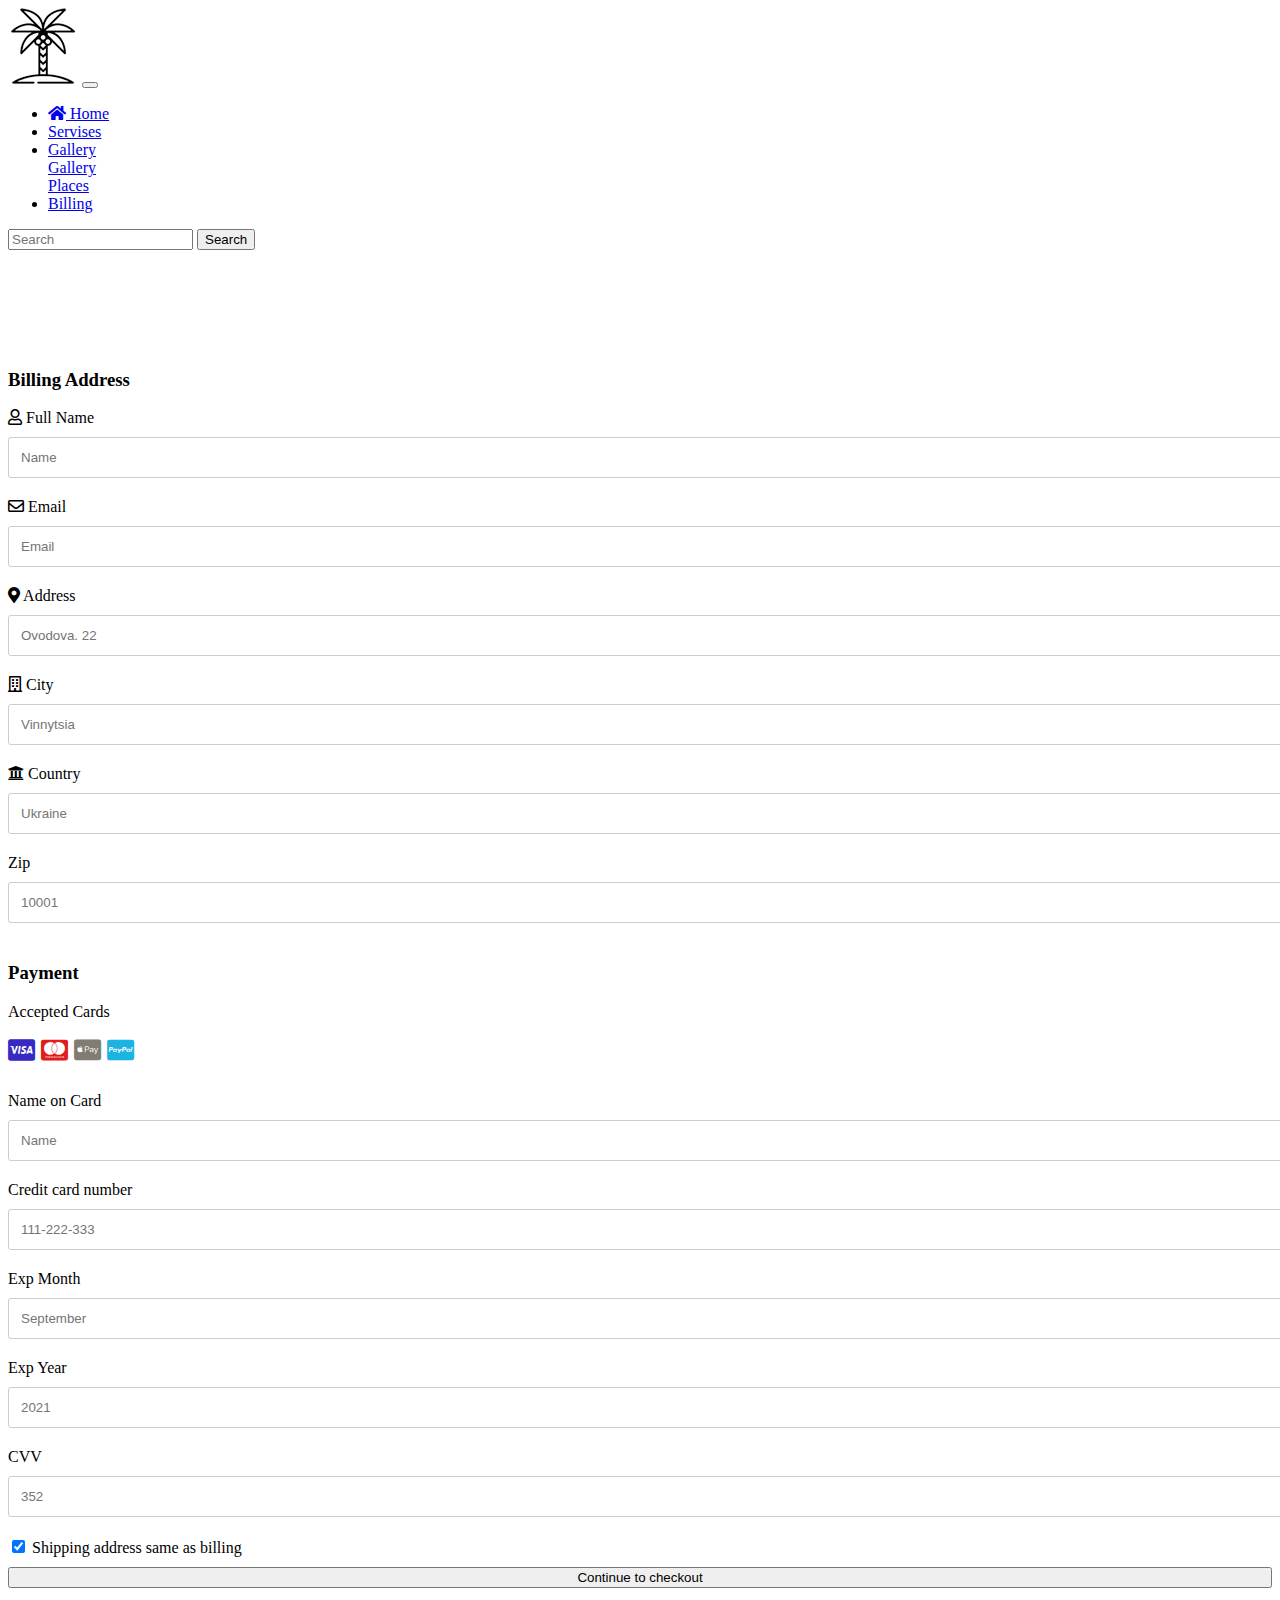
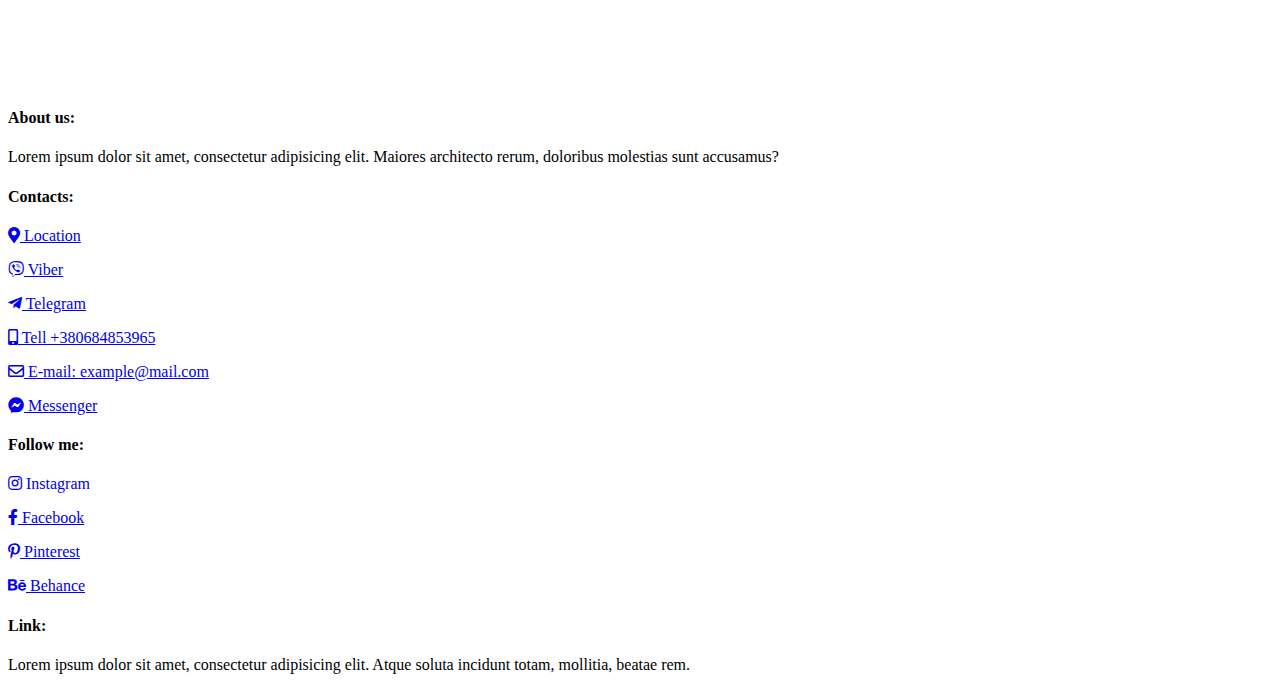
<file: billing.html>
<!DOCTYPE html>
<html lang="en">
<head>
    <meta charset="UTF-8">
    <title>02Bootstrap</title>
    <meta name="viewport" content="width=device-width, user-scalable=no, initial-scale=1.0, maximum-scale=1.0, minimum-scale=1.0">
    <link rel="shortcut icon" type="image/x-icon" href="img/travel_ico.ico">
    <link rel="stylesheet" href="css/style.css">
    <meta name="description" content="Travel - сервис для бронирования туров онлайн с круглосуточной службой поддержки">
    <meta name="keywords" content="travel,world,">
    <link rel="stylesheet" href="https://cdn.jsdelivr.net/npm/bootstrap@4.6.0/dist/css/bootstrap.min.css" integrity="sha384-B0vP5xmATw1+K9KRQjQERJvTumQW0nPEzvF6L/Z6nronJ3oUOFUFpCjEUQouq2+l" crossorigin="anonymous">
    <link rel="stylesheet" href="https://cdnjs.cloudflare.com/ajax/libs/font-awesome/5.15.2/css/all.min.css">
</head>
<body>
<!--nav-->
<nav class="navbar navbar-expand-lg navbar-dark bg-info">
  <a class="navbar-brand" href="#"><img src="img/logo-small.png" alt=""></a>
  <button class="navbar-toggler" type="button" data-toggle="collapse" data-target="#navbarSupportedContent" aria-controls="navbarSupportedContent" aria-expanded="false" aria-label="Переключатель навигации">
    <span class="navbar-toggler-icon"></span>
  </button>

  <div class="collapse navbar-collapse" id="navbarSupportedContent">
    <ul class="navbar-nav mr-auto">
      <li class="nav-item active">
        <a class="nav-link" href="index.html"><i class="fas fa-home"></i> Home<span class="sr-only">(текущая)</span></a>
      </li>
      <li class="nav-item">
        <a class="nav-link" href="servises.html">Servises</a>
      </li>
      <li class="nav-item dropdown">
        <a class="nav-link dropdown-toggle" href="#" id="navbarDropdown" role="button" data-toggle="dropdown" aria-haspopup="true" aria-expanded="false">
          Gallery
        </a>
        <div class="dropdown-menu" aria-labelledby="navbarDropdown">
          <a class="dropdown-item" href="gallery.html">Gallery</a>
                    <div class="dropdown-divider"></div>
          <a class="dropdown-item" href="places.html">Places</a>
        </div>
      </li>
      <li class="nav-item">
        <a class="nav-link" href="billing.html">Billing </a>
      </li>
    </ul>
    <form class="form-inline my-2 my-lg-0">
      <input class="form-control mr-sm-2" type="search" placeholder="Search" aria-label="Search">
      <button class="btn btn-light my-2 my-sm-0" type="submit">Search</button>
    </form>
  </div>
</nav>

<!--  section.billing-->
<section class="billing" id="billing">
    <div class="container">
        <form action="#">
            <div class="row">
                <div class="col-xl-6 col-lg-6 col-md-6 col-sm-12">
                   <h3>Billing Address</h3>
                    <label for="fname"><i class="far fa-user"></i> Full Name</label>
                    <input type="text" name="fname" id="fname" placeholder="Name">
                    
                    <label for="email"><i class="far fa-envelope"></i> Email</label>
                    <input type="text" name="email" id="email" placeholder="Email">
                    
                    <label for="adr"><i class="fas fa-map-marker-alt"></i> Address</label>
                    <input type="text" id="adr" name="address" placeholder="Ovodova. 22">
                    
                    <label for="city"><i class="far fa-building"></i> City</label>
                    <input type="text" id="city" name="city" placeholder="Vinnytsia">
                    <div class="row">
                        <div class="col-xl-6 col-lg-6 col-md-6 col-sm-12">
                            <label for="country"><i class="fas fa-university"></i> Country</label>
                            <input type="text" id="country" name="country" placeholder="Ukraine">
                        </div>
                        <div class="col-xl-6 col-lg-6 col-md-6 col-sm-12">
                           <label for="zip">Zip</label>
                            <input type="text" id="zip" name="zip" placeholder="10001"> 
                        </div>
                    </div>

                </div>
                <div class="col-xl-6 col-lg-6 col-md-6 col-sm-12">
                    <h3>Payment</h3>
                    <label for="fname">Accepted Cards</label>
                    <div class="payment-container">
                        <i class="fab fa-cc-visa" style="color: #362ac3"></i>
                        <i class="fab fa-cc-mastercard" style="color: #e21b1b"></i>
                        <i class="fab fa-cc-apple-pay" style="color: #807c71"></i>
                        <i class="fab fa-cc-paypal" style="color: #1bb4e2"></i>
                    </div>
                    <label for="cname">Name on Card</label>
                    <input type="text" id="cname" name="cardname" placeholder="Name">
                    
                    <label for="ccnum">Credit card number</label>
                    <input type="text" id="ccnum" name="cardnumber" placeholder="111-222-333">
                    
                    <label for="expmonth">Exp Month</label>
                    <input type="text" id="expmonth" name="expmonth" placeholder="September">
                   
                    <div class="row">
                        <div class="col-xl-6 col-lg-6 col-md-6 col-sm-12">
                            <label for="expyear">Exp Year</label>
                            <input type="text" id="expyear" name="expyear" placeholder="2021">  
                        </div>
                        <div class="col-xl-6 col-lg-6 col-md-6 col-sm-12">
                            <label for="cvv">CVV</label>
                            <input type="text" id="cvv" name="cvv" placeholder="352">
                        </div>
                    </div>
                </div>
            </div>
            <label>
                <input type="checkbox" checked="checked" name="sameadr"> Shipping address same as billing
            </label>
            <button type="button" class="btn btn-info">Continue to checkout</button>
        </form>
    </div>
</section>


<!--  footer-->
   <footer class="bg-dark text-light pt-5 pb-5">
    <div class="container">
        <div class="row">
            <div class="col-xl-3 col-lg-3 col-md-6 col-sm-12">
              <h4>About us:</h4>
              <p>Lorem ipsum dolor sit amet, consectetur adipisicing elit. Maiores architecto rerum, doloribus molestias sunt accusamus?</p>  
            </div>
            <div class="col-xl-3 col-lg-3 col-md-6 col-sm-12">
               <h4>Contacts:</h4>
               <p><a href="https://g.page/new-it-school?share" target="_blank"><i class="fas fa-map-marker-alt"></i> Location</a></p>
               <p><a href="viber://chat?number=%2B380684853965"><i class="fab fa-viber"></i> Viber</a></p>
               <p><a href="tg://resolve?domain=NewITSchool"><i class="fab fa-telegram-plane"></i> Telegram</a></p>
               <p><a href="tel:+380684853965"><i class="fas fa-mobile-alt"></i> Tell +380684853965</a></p>
               <p><a href="mailto:mail@example.com"><i class="far fa-envelope"></i> E-mail: example@mail.com</a></p>
               <p><a href="https://www.messenger.com/t/jack.malbon.3" target="_blank"><i class="fab fa-facebook-messenger"></i> Messenger</a></p> 
            </div>
            <div class="col-xl-3 col-lg-3 col-md-6 col-sm-12">
                <h4>Follow me:</h4>
                <p><a href="https://www.instagram.com/new.it.school/" target="_blank"><i class="fab fa-instagram"> Instagram</i></a></p>
                <p><a href="https://www.facebook.com/new.it.school/" target="_blank"><i class="fab fa-facebook-f"></i> Facebook</a></p>
                <p><a href="#" target="_blank"><i class="fab fa-pinterest-p"></i> Pinterest</a></p>
                <p><a href="https://www.behance.net/vadim-vits" target="_blank">  <i class="fab fa-behance"></i> Behance</a></p>
                
                </div>
            <div class="col-xl-3 col-lg-3 col-md-6 col-sm-12">
               <h4>Link:</h4>
               <p>Lorem ipsum dolor sit amet, consectetur adipisicing elit. Atque soluta incidunt totam, mollitia, beatae rem.</p> 
            </div>    
            </div>
        </div>
</footer> 
    
<!--script    -->
<script src="https://code.jquery.com/jquery-3.5.1.slim.min.js" integrity="sha384-DfXdz2htPH0lsSSs5nCTpuj/zy4C+OGpamoFVy38MVBnE+IbbVYUew+OrCXaRkfj" crossorigin="anonymous"></script>
<script src="https://cdn.jsdelivr.net/npm/popper.js@1.16.1/dist/umd/popper.min.js" integrity="sha384-9/reFTGAW83EW2RDu2S0VKaIzap3H66lZH81PoYlFhbGU+6BZp6G7niu735Sk7lN" crossorigin="anonymous"></script>
<script src="https://cdn.jsdelivr.net/npm/bootstrap@4.6.0/dist/js/bootstrap.min.js" integrity="sha384-+YQ4JLhjyBLPDQt//I+STsc9iw4uQqACwlvpslubQzn4u2UU2UFM80nGisd026JF" crossorigin="anonymous"></script>
</body>
</html>
</file>
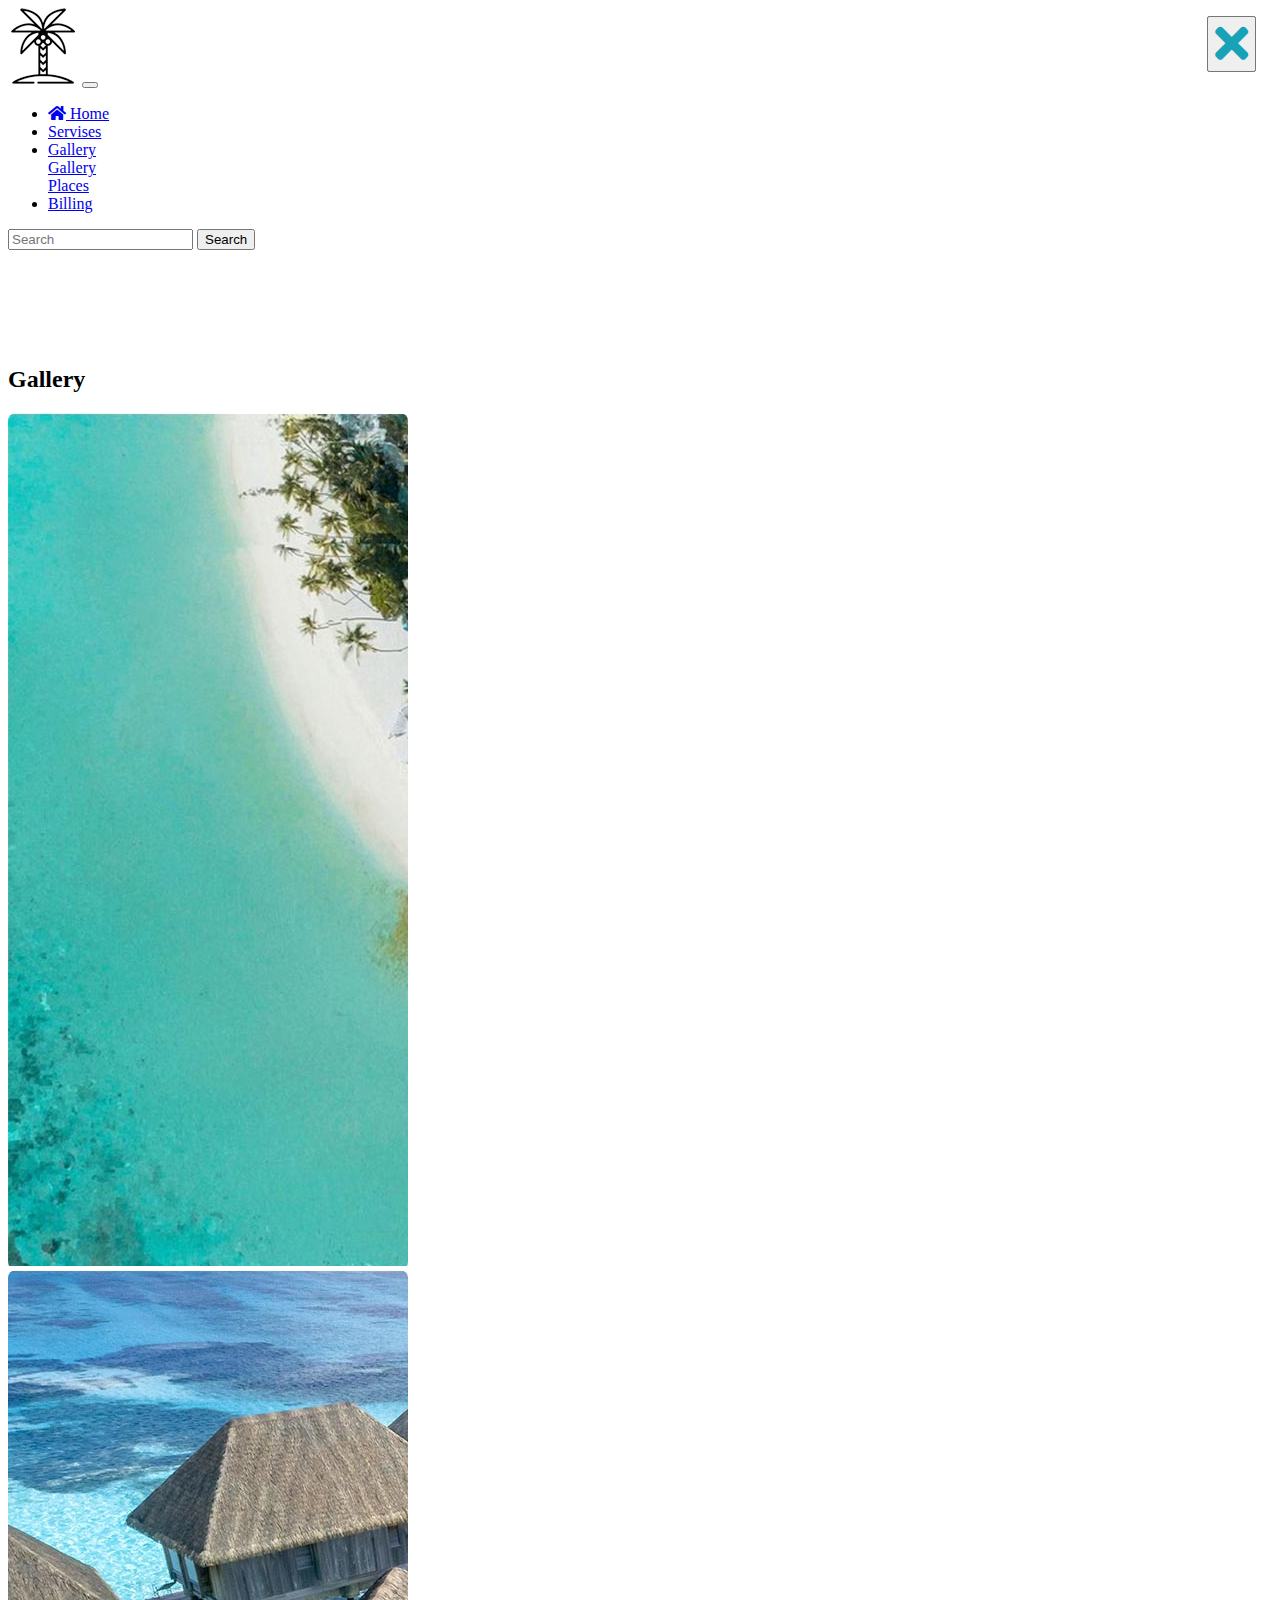
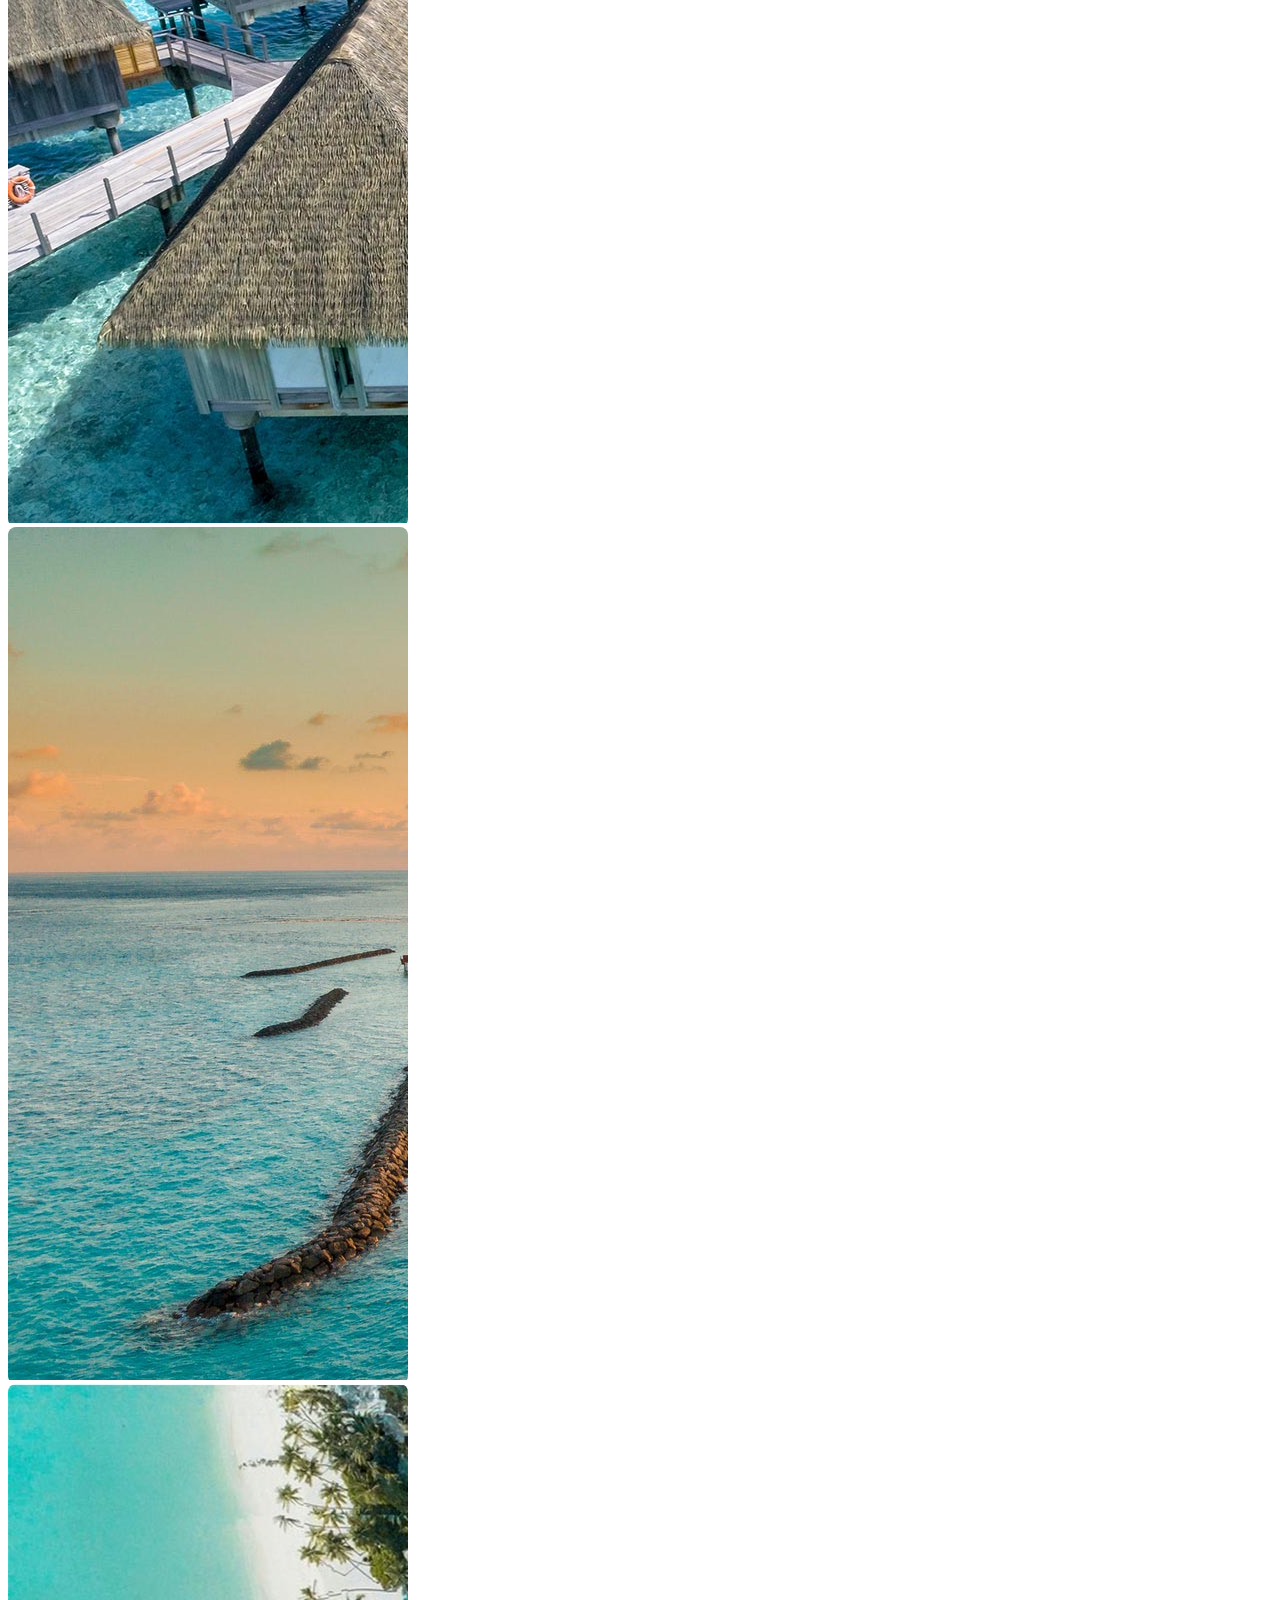
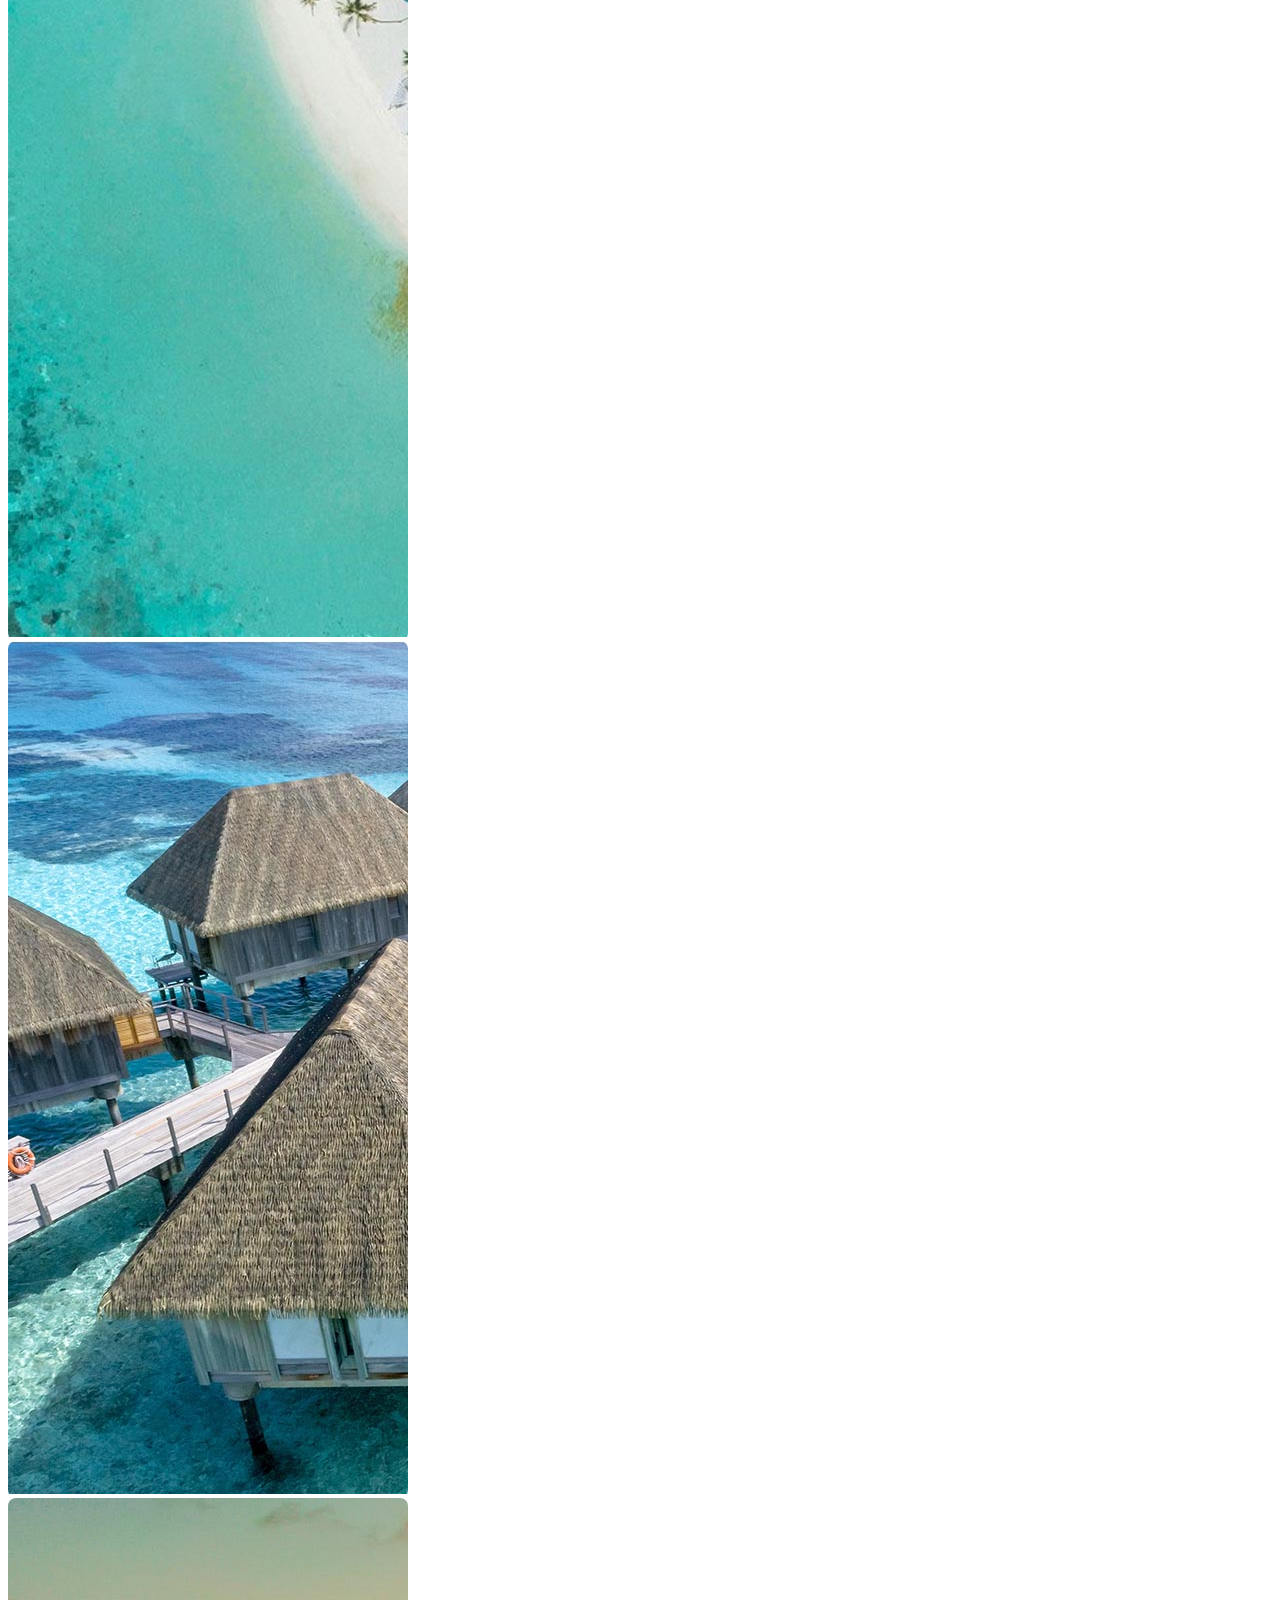
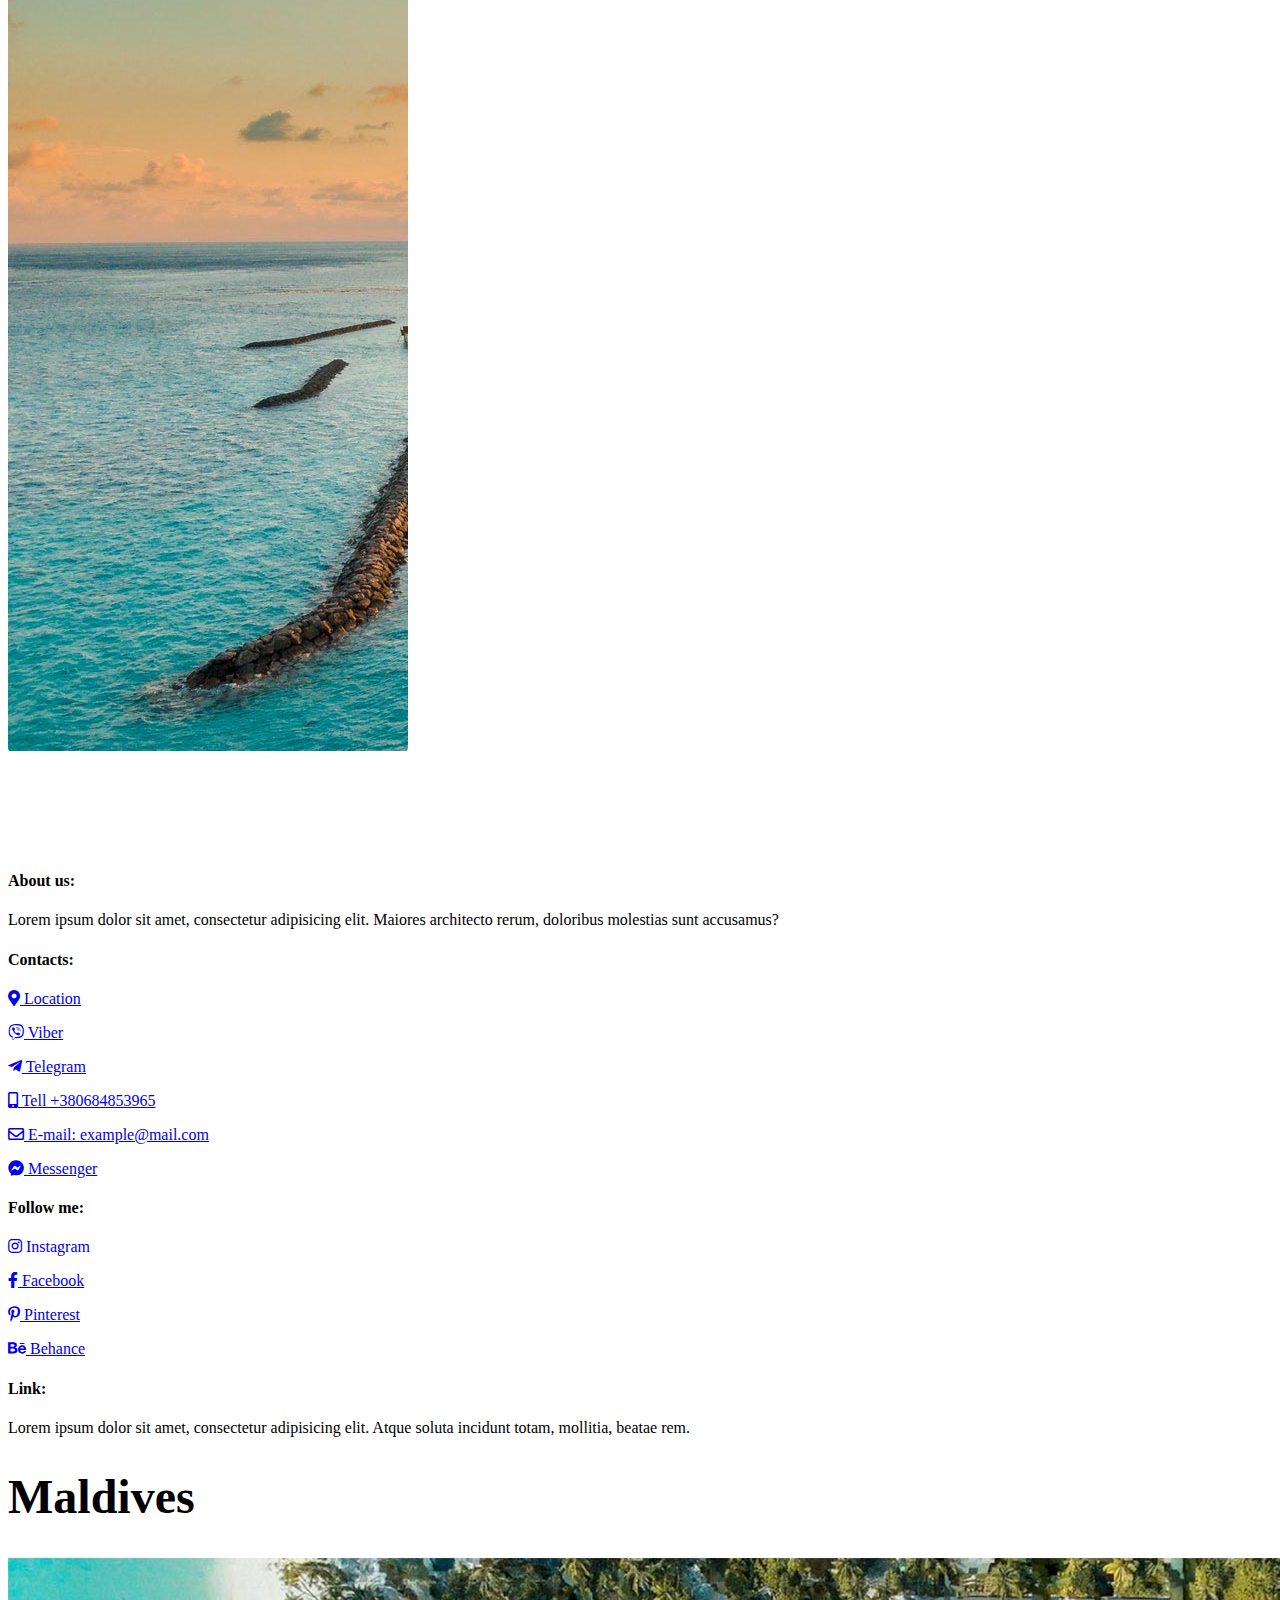
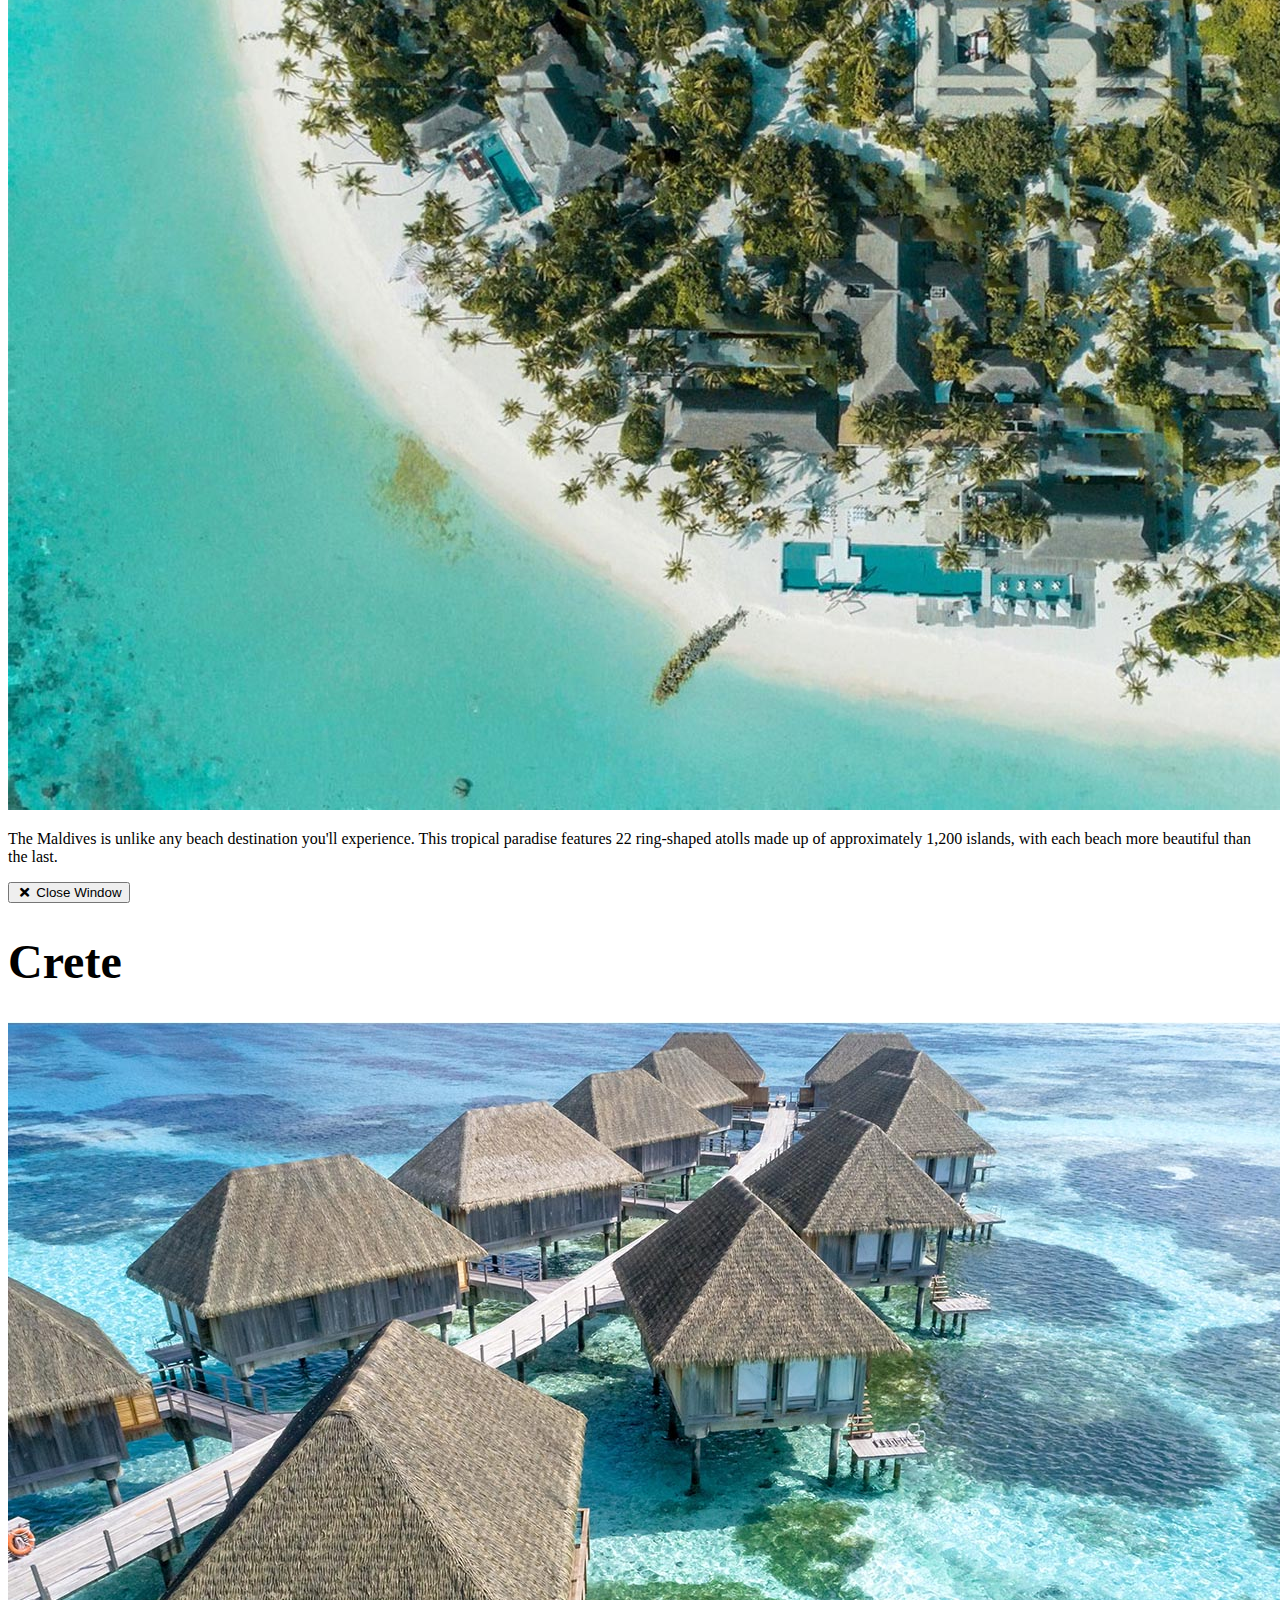
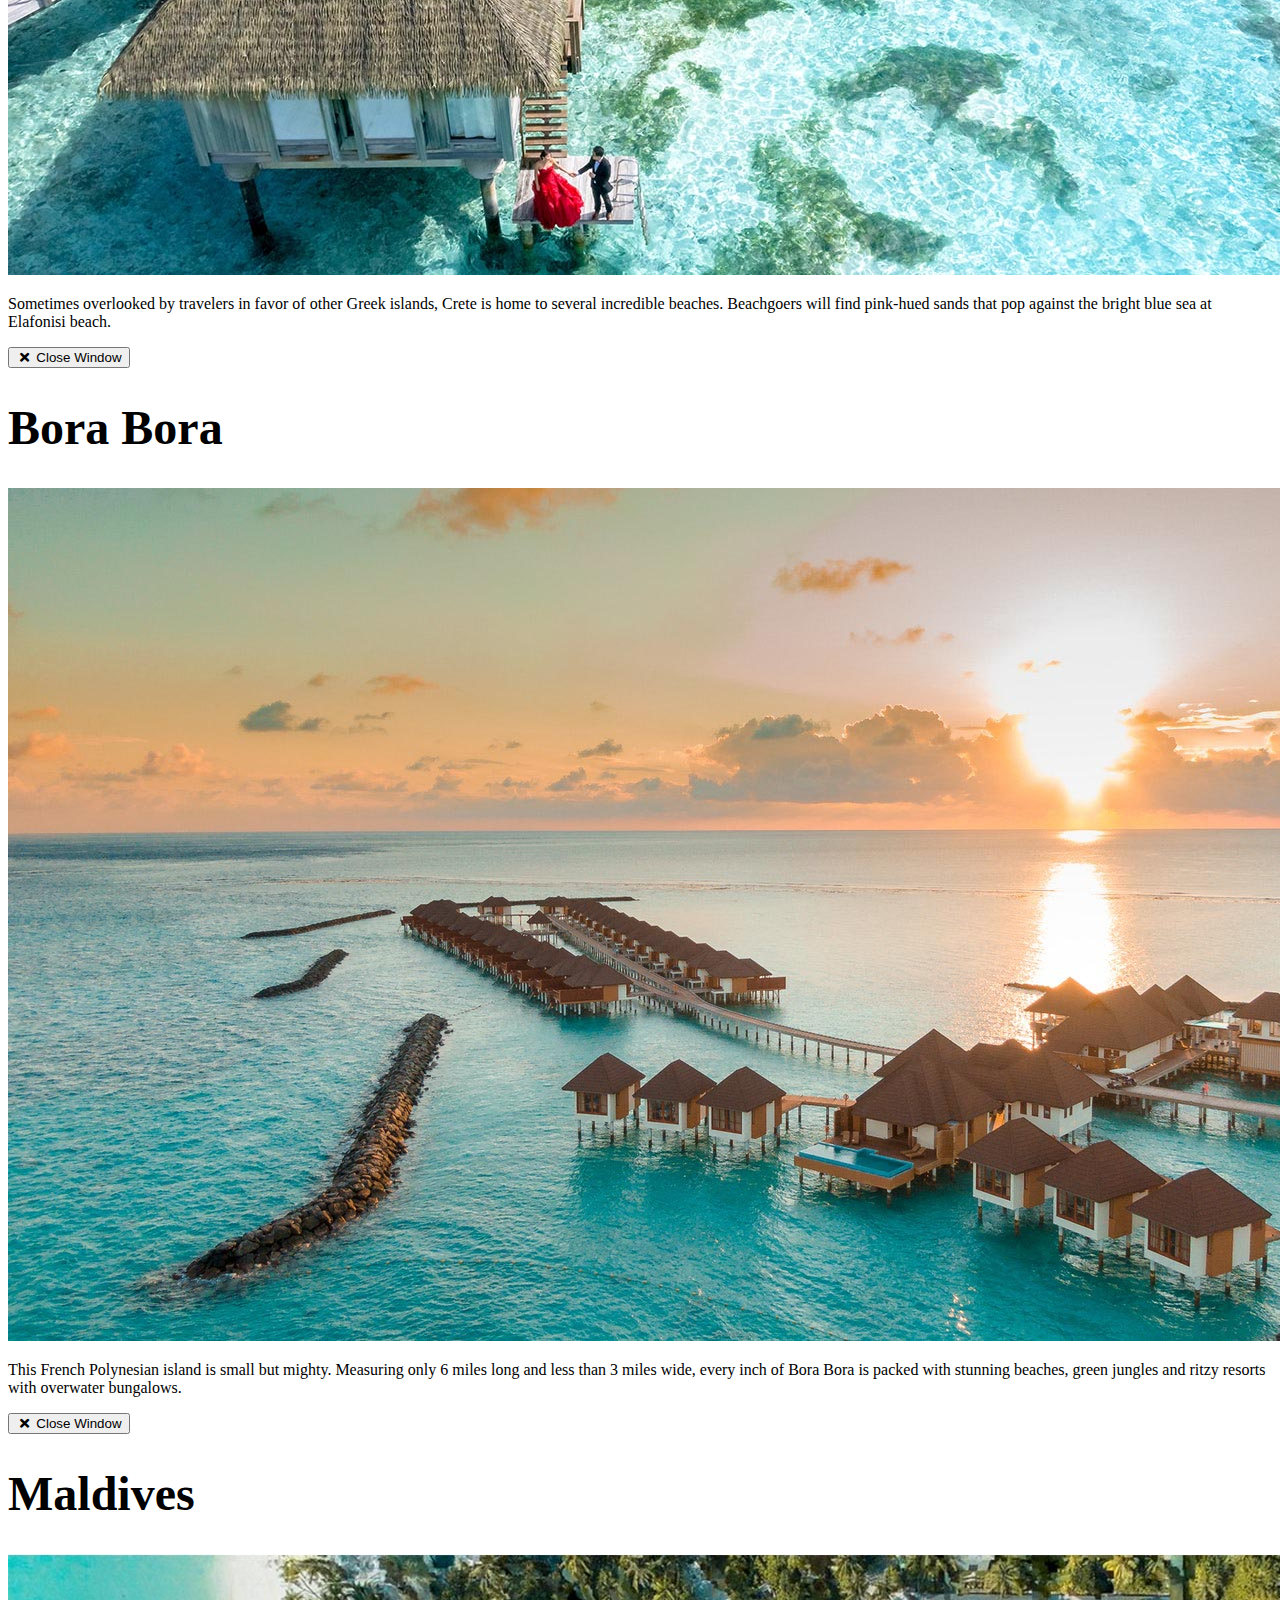
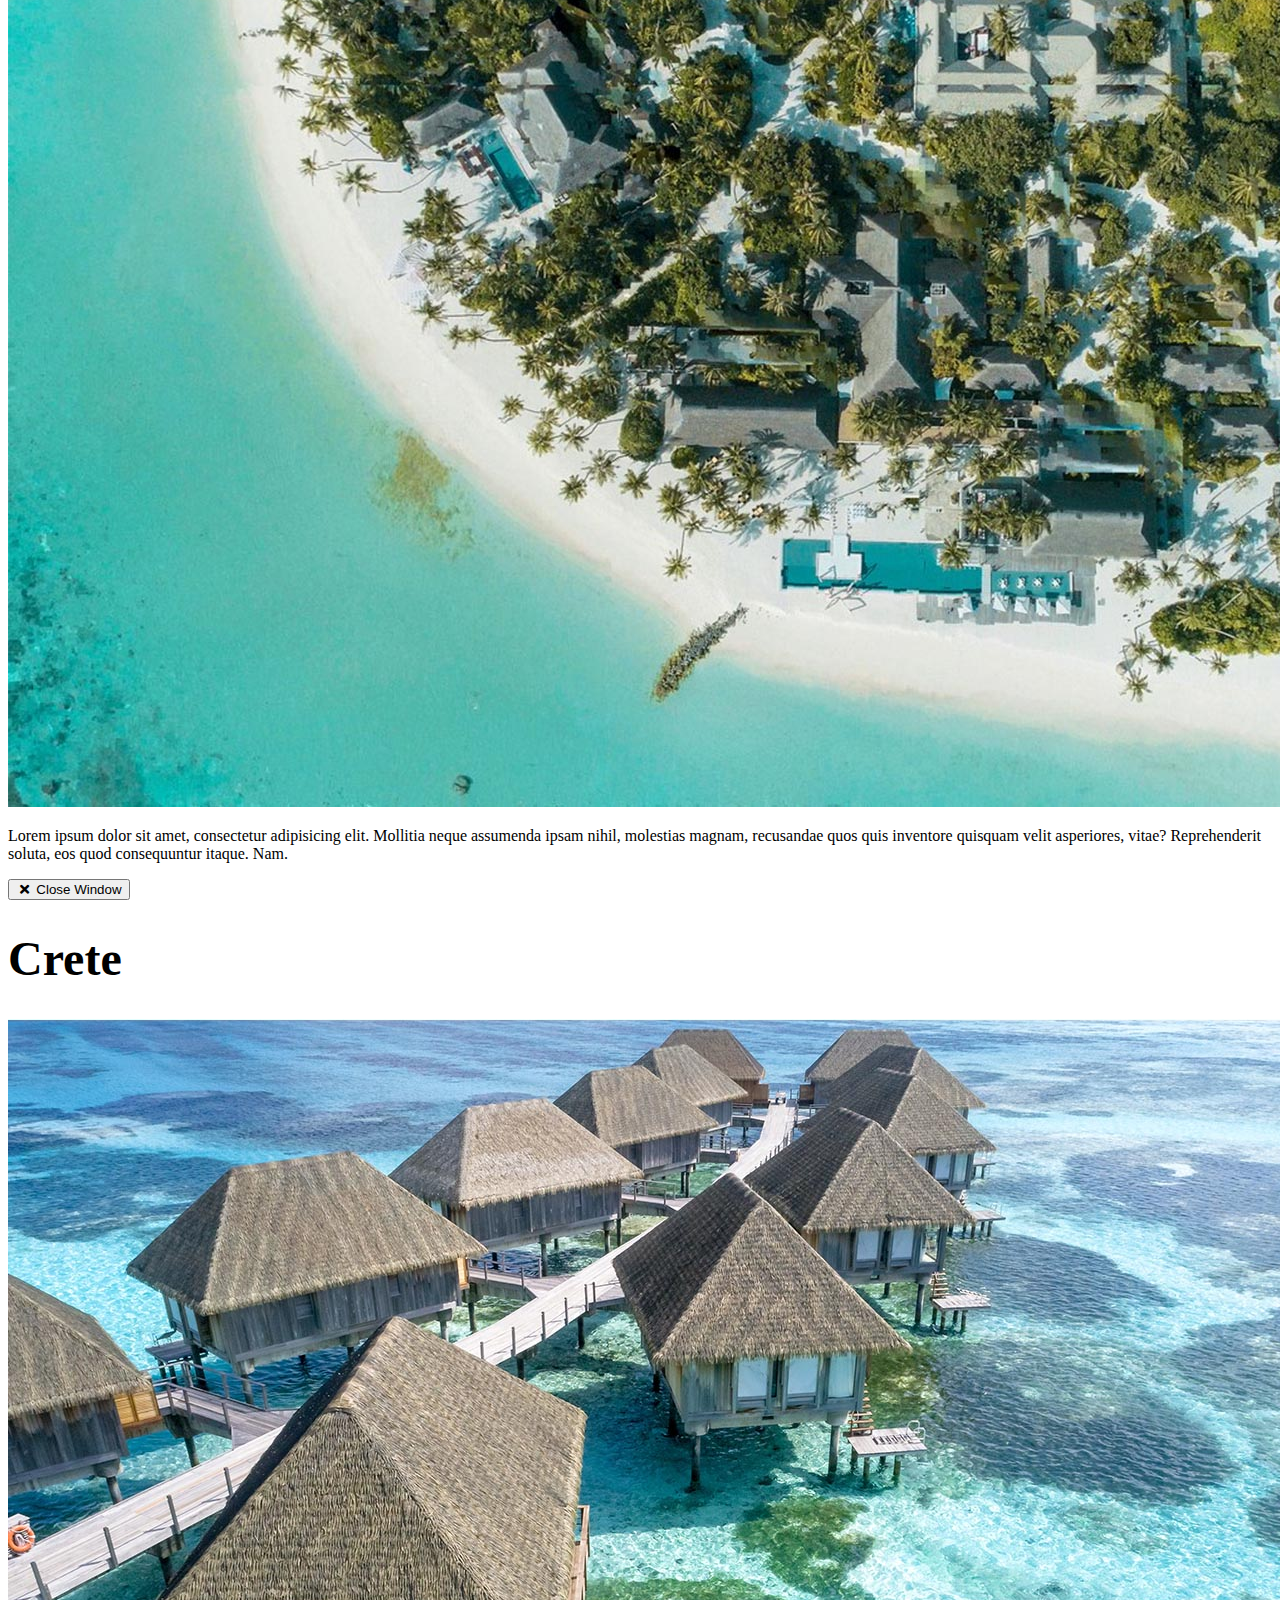
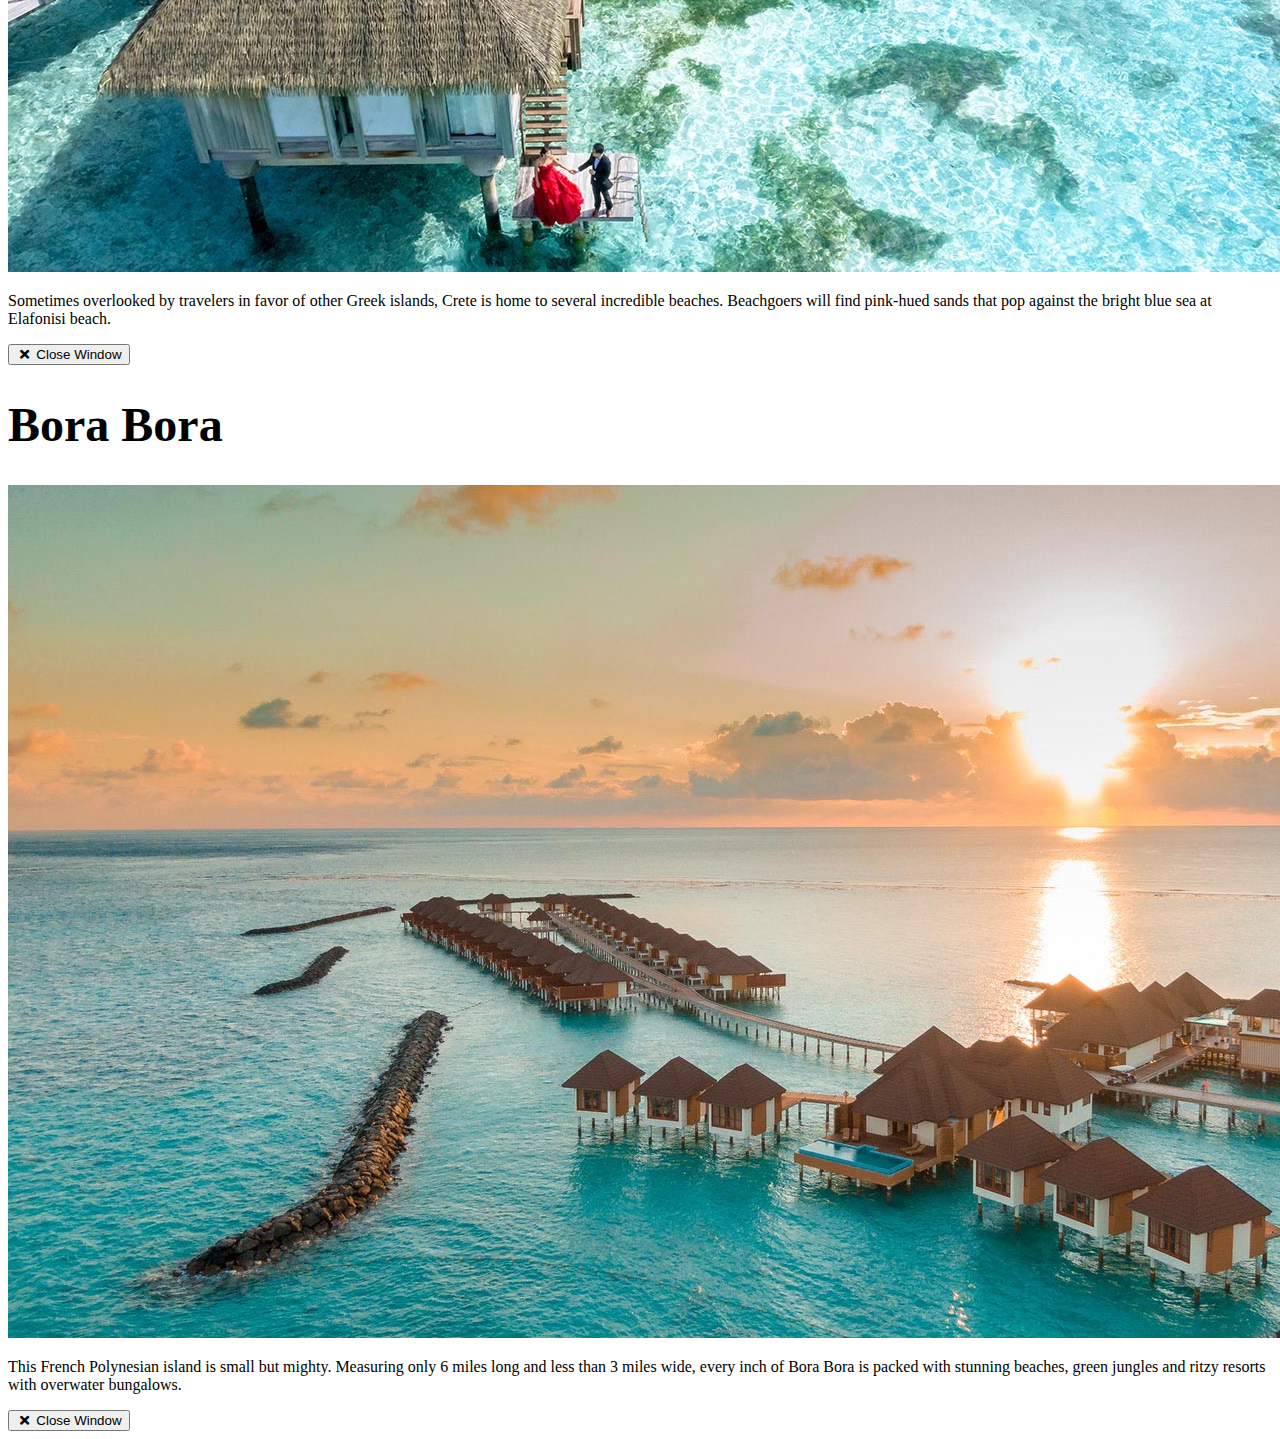
<file: gallery.html>
<!DOCTYPE html>
<html lang="en">
<head>
    <meta charset="UTF-8">
    <title>02Bootstrap</title>
    <meta name="viewport" content="width=device-width, user-scalable=no, initial-scale=1.0, maximum-scale=1.0, minimum-scale=1.0">
    <link rel="shortcut icon" type="image/x-icon" href="img/travel_ico.ico">
    <link rel="stylesheet" href="css/style.css">
    <meta name="description" content="Travel - сервис для бронирования туров онлайн с круглосуточной службой поддержки">
    <meta name="keywords" content="travel,world,">
    <link rel="stylesheet" href="https://cdn.jsdelivr.net/npm/bootstrap@4.6.0/dist/css/bootstrap.min.css" integrity="sha384-B0vP5xmATw1+K9KRQjQERJvTumQW0nPEzvF6L/Z6nronJ3oUOFUFpCjEUQouq2+l" crossorigin="anonymous">
    <link rel="stylesheet" href="https://cdnjs.cloudflare.com/ajax/libs/font-awesome/5.15.2/css/all.min.css">
</head>
<body>
<!--nav-->
<nav class="navbar navbar-expand-lg navbar-dark bg-info">
  <a class="navbar-brand" href="index.html"><img src="img/logo-small.png" alt=""></a>
  <button class="navbar-toggler" type="button" data-toggle="collapse" data-target="#navbarSupportedContent" aria-controls="navbarSupportedContent" aria-expanded="false" aria-label="Переключатель навигации">
    <span class="navbar-toggler-icon"></span>
  </button>

  <div class="collapse navbar-collapse" id="navbarSupportedContent">
    <ul class="navbar-nav mr-auto">
      <li class="nav-item active">
        <a class="nav-link" href="index.html"><i class="fas fa-home"></i> Home<span class="sr-only">(текущая)</span></a>
      </li>
      <li class="nav-item">
        <a class="nav-link" href="servises.html">Servises</a>
      </li>
      <li class="nav-item dropdown">
        <a class="nav-link dropdown-toggle" href="#" id="navbarDropdown" role="button" data-toggle="dropdown" aria-haspopup="true" aria-expanded="false">
          Gallery
        </a>
        <div class="dropdown-menu" aria-labelledby="navbarDropdown">
          <a class="dropdown-item" href="gallery.html">Gallery</a>
                    <div class="dropdown-divider"></div>
          <a class="dropdown-item" href="places.html">Places</a>
        </div>
      </li>
      <li class="nav-item">
        <a class="nav-link" href="billing.html">Billing </a>
      </li>
    </ul>
    <form class="form-inline my-2 my-lg-0">
      <input class="form-control mr-sm-2" type="search" placeholder="Search" aria-label="Search">
      <button class="btn btn-light my-2 my-sm-0" type="submit">Search</button>
    </form>
  </div>
</nav>

<!-- Portfolio Section-->
        <section class="page-section portfolio" id="portfolio">
            <div class="container">
                <!-- Portfolio Section Heading-->
                
                <h2 class="pb-3 text-center">Gallery</h2>
                
                <!-- Portfolio Grid Items-->
                <div class="row justify-content-center">
                    <!-- Portfolio Item 1-->
                    <div class="col-md-6 col-lg-4 mb-5">
                        <div class="portfolio-item mx-auto" data-toggle="modal" data-target="#portfolioModal1">
                            <div class="portfolio-item-caption d-flex align-items-center justify-content-center h-100 w-100">
                                <div class="portfolio-item-caption-content text-center text-white"><i class="fas fa-plus fa-3x"></i></div>
                            </div>
                            <img class="img-fluid" src="img/beach-01.jpg" alt="" />
                        </div>
                    </div>
                    <!-- Portfolio Item 2-->
                    <div class="col-md-6 col-lg-4 mb-5">
                        <div class="portfolio-item mx-auto" data-toggle="modal" data-target="#portfolioModal2">
                            <div class="portfolio-item-caption d-flex align-items-center justify-content-center h-100 w-100">
                                <div class="portfolio-item-caption-content text-center text-white"><i class="fas fa-plus fa-3x"></i></div>
                            </div>
                            <img class="img-fluid" src="img/beach-02.jpg" alt="" />
                        </div>
                    </div>
                    <!-- Portfolio Item 3-->
                    <div class="col-md-6 col-lg-4 mb-5">
                        <div class="portfolio-item mx-auto" data-toggle="modal" data-target="#portfolioModal3">
                            <div class="portfolio-item-caption d-flex align-items-center justify-content-center h-100 w-100">
                                <div class="portfolio-item-caption-content text-center text-white"><i class="fas fa-plus fa-3x"></i></div>
                            </div>
                            <img class="img-fluid" src="img/beach-03.jpg" alt="" />
                        </div>
                    </div>
                    <!-- Portfolio Item 4-->
                    <div class="col-md-6 col-lg-4 mb-5 mb-lg-0">
                        <div class="portfolio-item mx-auto" data-toggle="modal" data-target="#portfolioModal4">
                            <div class="portfolio-item-caption d-flex align-items-center justify-content-center h-100 w-100">
                                <div class="portfolio-item-caption-content text-center text-white"><i class="fas fa-plus fa-3x"></i></div>
                            </div>
                            <img class="img-fluid" src="img/beach-01.jpg" alt="" />
                        </div>
                    </div>
                    <!-- Portfolio Item 5-->
                    <div class="col-md-6 col-lg-4 mb-5 mb-md-0">
                        <div class="portfolio-item mx-auto" data-toggle="modal" data-target="#portfolioModal5">
                            <div class="portfolio-item-caption d-flex align-items-center justify-content-center h-100 w-100">
                                <div class="portfolio-item-caption-content text-center text-white"><i class="fas fa-plus fa-3x"></i></div>
                            </div>
                            <img class="img-fluid" src="img/beach-02.jpg" alt="" />
                        </div>
                    </div>
                    <!-- Portfolio Item 6-->
                    <div class="col-md-6 col-lg-4">
                        <div class="portfolio-item mx-auto" data-toggle="modal" data-target="#portfolioModal6">
                            <div class="portfolio-item-caption d-flex align-items-center justify-content-center h-100 w-100">
                                <div class="portfolio-item-caption-content text-center text-white"><i class="fas fa-plus fa-3x"></i></div>
                            </div>
                            <img class="img-fluid" src="img/beach-03.jpg" alt="" />
                        </div>
                    </div>
                </div>
            </div>
        </section>

<!--  footer-->
   <footer class="bg-dark text-light pt-5 pb-5">
    <div class="container">
        <div class="row">
            <div class="col-xl-3 col-lg-3 col-md-6 col-sm-12">
              <h4>About us:</h4>
              <p>Lorem ipsum dolor sit amet, consectetur adipisicing elit. Maiores architecto rerum, doloribus molestias sunt accusamus?</p>  
            </div>
            <div class="col-xl-3 col-lg-3 col-md-6 col-sm-12">
               <h4>Contacts:</h4>
               <p><a href="https://g.page/new-it-school?share" target="_blank"><i class="fas fa-map-marker-alt"></i> Location</a></p>
               <p><a href="viber://chat?number=%2B380684853965"><i class="fab fa-viber"></i> Viber</a></p>
               <p><a href="tg://resolve?domain=NewITSchool"><i class="fab fa-telegram-plane"></i> Telegram</a></p>
               <p><a href="tel:+380684853965"><i class="fas fa-mobile-alt"></i> Tell +380684853965</a></p>
               <p><a href="mailto:mail@example.com"><i class="far fa-envelope"></i> E-mail: example@mail.com</a></p>
               <p><a href="https://www.messenger.com/t/jack.malbon.3" target="_blank"><i class="fab fa-facebook-messenger"></i> Messenger</a></p> 
            </div>
            <div class="col-xl-3 col-lg-3 col-md-6 col-sm-12">
                <h4>Follow me:</h4>
                <p><a href="https://www.instagram.com/new.it.school/" target="_blank"><i class="fab fa-instagram"> Instagram</i></a></p>
                <p><a href="https://www.facebook.com/new.it.school/" target="_blank"><i class="fab fa-facebook-f"></i> Facebook</a></p>
                <p><a href="#" target="_blank"><i class="fab fa-pinterest-p"></i> Pinterest</a></p>
                <p><a href="https://www.behance.net/vadim-vits" target="_blank">  <i class="fab fa-behance"></i> Behance</a></p>
                
                </div>
            <div class="col-xl-3 col-lg-3 col-md-6 col-sm-12">
               <h4>Link:</h4>
               <p>Lorem ipsum dolor sit amet, consectetur adipisicing elit. Atque soluta incidunt totam, mollitia, beatae rem.</p> 
            </div>    
            </div>
        </div>
</footer> 
   
   <!-- Portfolio Modal 1-->
        <div class="portfolio-modal modal fade" id="portfolioModal1" tabindex="-1" role="dialog" aria-labelledby="portfolioModal1Label" aria-hidden="true">
            <div class="modal-dialog modal-xl" role="document">
                <div class="modal-content">
                    <button class="close" type="button" data-dismiss="modal" aria-label="Close">
                        <span aria-hidden="true"><i class="fas fa-times"></i></span>
                    </button>
                    <div class="modal-body text-center">
                        <div class="container">
                            <div class="row justify-content-center">
                                <div class="col-lg-8">
                                    <!-- Portfolio Modal - Title-->
                                    <h2 class="portfolio-modal-title text-secondary text-uppercase mb-0 pb-3" id="portfolioModal1Label">Maldives</h2>
                                    <!-- Portfolio Modal - Image-->
                                    <img class="img-fluid rounded mb-5" src="img/beach-01.jpg" alt="" />
                                    <!-- Portfolio Modal - Text-->
                                    <p class="mb-5">The Maldives is unlike any beach destination you'll experience. This tropical paradise features 22 ring-shaped atolls made up of approximately 1,200 islands, with each beach more beautiful than the last.</p>
                                    <button class="btn btn-primary" data-dismiss="modal">
                                        <i class="fas fa-times fa-fw"></i>
                                        Close Window
                                    </button>
                                </div>
                            </div>
                        </div>
                    </div>
                </div>
            </div>
        </div>
        <!-- Portfolio Modal 2-->
        <div class="portfolio-modal modal fade" id="portfolioModal2" tabindex="-1" role="dialog" aria-labelledby="portfolioModal2Label" aria-hidden="true">
            <div class="modal-dialog modal-xl" role="document">
                <div class="modal-content">
                    <button class="close" type="button" data-dismiss="modal" aria-label="Close">
                        <span aria-hidden="true"><i class="fas fa-times"></i></span>
                    </button>
                    <div class="modal-body text-center">
                        <div class="container">
                            <div class="row justify-content-center">
                                <div class="col-lg-8">
                                    <!-- Portfolio Modal - Title-->
                                    <h2 class="portfolio-modal-title text-secondary text-uppercase mb-0 pb-3" id="portfolioModal2Label">Crete</h2>
                                    <!-- Portfolio Modal - Image-->
                                    <img class="img-fluid rounded mb-5" src="img/beach-02.jpg" alt="" />
                                    <!-- Portfolio Modal - Text-->
                                    <p class="mb-5">Sometimes overlooked by travelers in favor of other Greek islands, Crete is home to several incredible beaches. Beachgoers will find pink-hued sands that pop against the bright blue sea at Elafonisi beach.</p>
                                    <button class="btn btn-primary" data-dismiss="modal">
                                        <i class="fas fa-times fa-fw"></i>
                                        Close Window
                                    </button>
                                </div>
                            </div>
                        </div>
                    </div>
                </div>
            </div>
        </div>
        <!-- Portfolio Modal 3-->
        <div class="portfolio-modal modal fade" id="portfolioModal3" tabindex="-1" role="dialog" aria-labelledby="portfolioModal3Label" aria-hidden="true">
            <div class="modal-dialog modal-xl" role="document">
                <div class="modal-content">
                    <button class="close" type="button" data-dismiss="modal" aria-label="Close">
                        <span aria-hidden="true"><i class="fas fa-times"></i></span>
                    </button>
                    <div class="modal-body text-center">
                        <div class="container">
                            <div class="row justify-content-center">
                                <div class="col-lg-8">
                                    <!-- Portfolio Modal - Title-->
                                    <h2 class="portfolio-modal-title text-secondary text-uppercase mb-0 pb-3" id="portfolioModal3Label">Bora Bora</h2>
                                    <!-- Portfolio Modal - Image-->
                                    <img class="img-fluid rounded mb-5" src="img/beach-03.jpg" alt="" />
                                    <!-- Portfolio Modal - Text-->
                                    <p class="mb-5">This French Polynesian island is small but mighty. Measuring only 6 miles long and less than 3 miles wide, every inch of Bora Bora is packed with stunning beaches, green jungles and ritzy resorts with overwater bungalows.</p>
                                    <button class="btn btn-primary" data-dismiss="modal">
                                        <i class="fas fa-times fa-fw"></i>
                                        Close Window
                                    </button>
                                </div>
                            </div>
                        </div>
                    </div>
                </div>
            </div>
        </div>
        <!-- Portfolio Modal 4-->
        <div class="portfolio-modal modal fade" id="portfolioModal4" tabindex="-1" role="dialog" aria-labelledby="portfolioModal4Label" aria-hidden="true">
            <div class="modal-dialog modal-xl" role="document">
                <div class="modal-content">
                    <button class="close" type="button" data-dismiss="modal" aria-label="Close">
                        <span aria-hidden="true"><i class="fas fa-times"></i></span>
                    </button>
                    <div class="modal-body text-center">
                        <div class="container">
                            <div class="row justify-content-center">
                                <div class="col-lg-8">
                                    <!-- Portfolio Modal - Title-->
                                    <h2 class="portfolio-modal-title text-secondary text-uppercase mb-0 pb-3" id="portfolioModal4Label">Maldives</h2>
                                    <!-- Portfolio Modal - Image-->
                                    <img class="img-fluid rounded mb-5" src="img/beach-01.jpg" alt="" />
                                    <!-- Portfolio Modal - Text-->
                                    <p class="mb-5">Lorem ipsum dolor sit amet, consectetur adipisicing elit. Mollitia neque assumenda ipsam nihil, molestias magnam, recusandae quos quis inventore quisquam velit asperiores, vitae? Reprehenderit soluta, eos quod consequuntur itaque. Nam.</p>
                                    <button class="btn btn-primary" data-dismiss="modal">
                                        <i class="fas fa-times fa-fw"></i>
                                        Close Window
                                    </button>
                                </div>
                            </div>
                        </div>
                    </div>
                </div>
            </div>
        </div>
        <!-- Portfolio Modal 5-->
        <div class="portfolio-modal modal fade" id="portfolioModal5" tabindex="-1" role="dialog" aria-labelledby="portfolioModal5Label" aria-hidden="true">
            <div class="modal-dialog modal-xl" role="document">
                <div class="modal-content">
                    <button class="close" type="button" data-dismiss="modal" aria-label="Close">
                        <span aria-hidden="true"><i class="fas fa-times"></i></span>
                    </button>
                    <div class="modal-body text-center">
                        <div class="container">
                            <div class="row justify-content-center">
                                <div class="col-lg-8">
                                    <!-- Portfolio Modal - Title-->
                                    <h2 class="portfolio-modal-title text-secondary text-uppercase mb-0 pb-3" id="portfolioModal5Label">Crete</h2>
                                    <!-- Portfolio Modal - Image-->
                                    <img class="img-fluid rounded mb-5" src="img/beach-02.jpg" alt="" />
                                    <!-- Portfolio Modal - Text-->
                                    <p class="mb-5">Sometimes overlooked by travelers in favor of other Greek islands, Crete is home to several incredible beaches. Beachgoers will find pink-hued sands that pop against the bright blue sea at Elafonisi beach.</p>
                                    <button class="btn btn-primary" data-dismiss="modal">
                                        <i class="fas fa-times fa-fw"></i>
                                        Close Window
                                    </button>
                                </div>
                            </div>
                        </div>
                    </div>
                </div>
            </div>
        </div>
        <!-- Portfolio Modal 6-->
        <div class="portfolio-modal modal fade" id="portfolioModal6" tabindex="-1" role="dialog" aria-labelledby="portfolioModal6Label" aria-hidden="true">
            <div class="modal-dialog modal-xl" role="document">
                <div class="modal-content">
                    <button class="close" type="button" data-dismiss="modal" aria-label="Close">
                        <span aria-hidden="true"><i class="fas fa-times"></i></span>
                    </button>
                    <div class="modal-body text-center">
                        <div class="container">
                            <div class="row justify-content-center">
                                <div class="col-lg-8">
                                    <!-- Portfolio Modal - Title-->
                                    <h2 class="portfolio-modal-title text-secondary text-uppercase mb-0 pb-3" id="portfolioModal6Label">Bora Bora</h2>
                                    <!-- Portfolio Modal - Image-->
                                    <img class="img-fluid rounded mb-5" src="img/beach-03.jpg" alt="" />
                                    <!-- Portfolio Modal - Text-->
                                    <p class="mb-5">This French Polynesian island is small but mighty. Measuring only 6 miles long and less than 3 miles wide, every inch of Bora Bora is packed with stunning beaches, green jungles and ritzy resorts with overwater bungalows.</p>
                                    <button class="btn btn-primary" data-dismiss="modal">
                                        <i class="fas fa-times fa-fw"></i>
                                        Close Window
                                    </button>
                                </div>
                            </div>
                        </div>
                    </div>
                </div>
            </div>
        </div>
    
<!--script    -->
<script src="https://code.jquery.com/jquery-3.5.1.slim.min.js" integrity="sha384-DfXdz2htPH0lsSSs5nCTpuj/zy4C+OGpamoFVy38MVBnE+IbbVYUew+OrCXaRkfj" crossorigin="anonymous"></script>
<script src="https://cdn.jsdelivr.net/npm/popper.js@1.16.1/dist/umd/popper.min.js" integrity="sha384-9/reFTGAW83EW2RDu2S0VKaIzap3H66lZH81PoYlFhbGU+6BZp6G7niu735Sk7lN" crossorigin="anonymous"></script>
<script src="https://cdn.jsdelivr.net/npm/bootstrap@4.6.0/dist/js/bootstrap.min.js" integrity="sha384-+YQ4JLhjyBLPDQt//I+STsc9iw4uQqACwlvpslubQzn4u2UU2UFM80nGisd026JF" crossorigin="anonymous"></script>
</body>
</html>
</file>
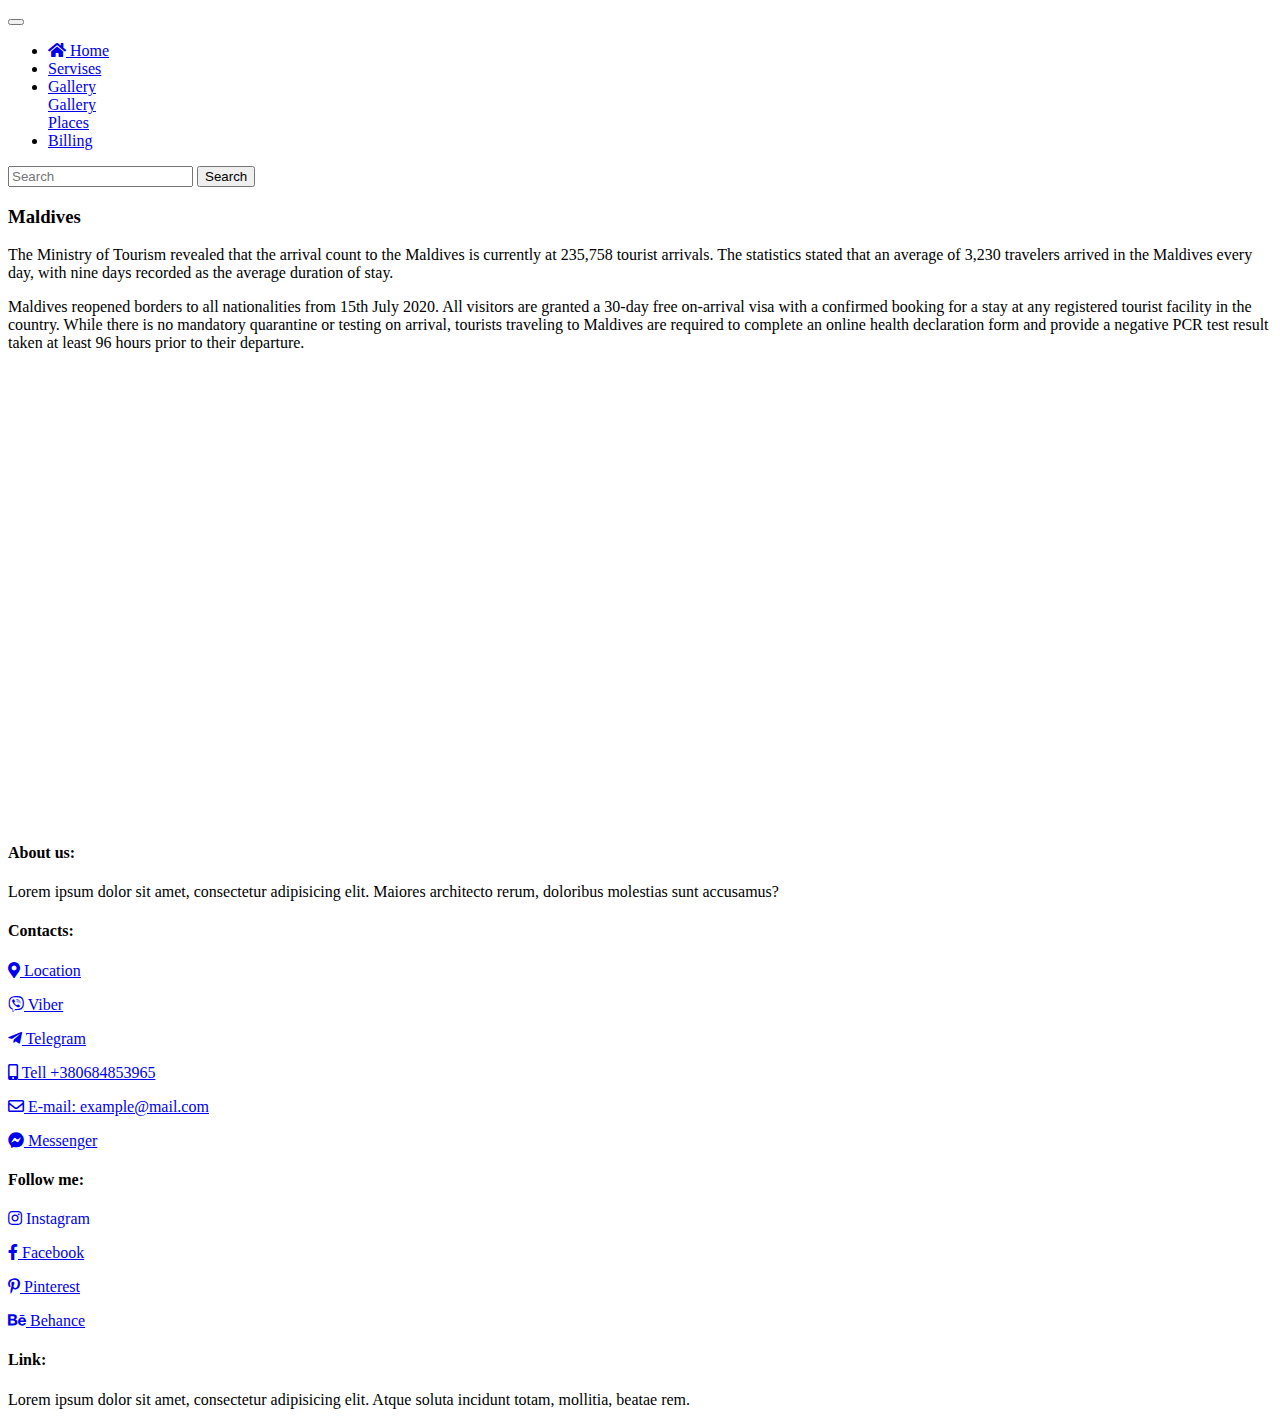
<file: maldives.html>
<!DOCTYPE html>
<html lang="en">
<head>
    <meta charset="UTF-8">
    <title>02Bootstrap</title>
    <meta name="viewport" content="width=device-width, user-scalable=no, initial-scale=1.0, maximum-scale=1.0, minimum-scale=1.0">
    <link rel="shortcut icon" type="image/x-icon" href="img/travel_ico.ico">
    <link rel="stylesheet" href="css/style.css">
    <meta name="description" content="Travel - сервис для бронирования туров онлайн с круглосуточной службой поддержки">
    <meta name="keywords" content="travel,world,">
    <link rel="stylesheet" href="https://cdn.jsdelivr.net/npm/bootstrap@4.6.0/dist/css/bootstrap.min.css" integrity="sha384-B0vP5xmATw1+K9KRQjQERJvTumQW0nPEzvF6L/Z6nronJ3oUOFUFpCjEUQouq2+l" crossorigin="anonymous">
    <link rel="stylesheet" href="https://cdnjs.cloudflare.com/ajax/libs/font-awesome/5.15.2/css/all.min.css">
</head>
<body>
<!--nav-->
<nav class="navbar navbar-expand-lg navbar-dark bg-info">
  <a class="navbar-brand" href="index.html"img src="img/logo-small.png" alt=""></a>
  <button class="navbar-toggler" type="button" data-toggle="collapse" data-target="#navbarSupportedContent" aria-controls="navbarSupportedContent" aria-expanded="false" aria-label="Переключатель навигации">
    <span class="navbar-toggler-icon"></span>
  </button>

  <div class="collapse navbar-collapse" id="navbarSupportedContent">
    <ul class="navbar-nav mr-auto">
      <li class="nav-item active">
        <a class="nav-link" href="index.html"><i class="fas fa-home"></i> Home<span class="sr-only">(текущая)</span></a>
      </li>
      <li class="nav-item">
        <a class="nav-link" href="servises.html">Servises</a>
      </li>
      <li class="nav-item dropdown">
        <a class="nav-link dropdown-toggle" href="#" id="navbarDropdown" role="button" data-toggle="dropdown" aria-haspopup="true" aria-expanded="false">
          Gallery
        </a>
        <div class="dropdown-menu" aria-labelledby="navbarDropdown">
          <a class="dropdown-item" href="gallery.html">Gallery</a>
                    <div class="dropdown-divider"></div>
          <a class="dropdown-item" href="places.html">Places</a>
        </div>
      </li>
      <li class="nav-item">
        <a class="nav-link" href="billing.html">Billing </a>
      </li>
    </ul>
    <form class="form-inline my-2 my-lg-0">
      <input class="form-control mr-sm-2" type="search" placeholder="Search" aria-label="Search">
      <button class="btn btn-light my-2 my-sm-0" type="submit">Search</button>
    </form>
  </div>
</nav>

<div class="container p-5">
    <h3 class="text-center">Maldives</h3>
    <p class="p-3 pt-3">The Ministry of Tourism revealed that the arrival count to the Maldives is currently at 235,758 tourist arrivals. The statistics stated that an average of 3,230 travelers arrived in the Maldives every day, with nine days recorded as the average duration of stay.</p>
    <p class="p-3 pt-3">Maldives reopened borders to all nationalities from 15th July 2020. All visitors are granted a 30-day free on-arrival visa with a confirmed booking for a stay at any registered tourist facility in the country. While there is no mandatory quarantine or testing on arrival, tourists traveling to Maldives are required to complete an online health declaration form and provide a negative PCR test result taken at least 96 hours prior to their departure. </p>
    <iframe width="100%" height="450" src="https://www.youtube.com/embed/61rwGtKN8aI" frameborder="0" allow="accelerometer; autoplay; clipboard-write; encrypted-media; gyroscope; picture-in-picture" allowfullscreen></iframe>
</div>

<!--  footer-->
   <footer class="bg-dark text-light pt-5 pb-5">
    <div class="container">
        <div class="row">
            <div class="col-xl-3 col-lg-3 col-md-6 col-sm-12">
              <h4>About us:</h4>
              <p>Lorem ipsum dolor sit amet, consectetur adipisicing elit. Maiores architecto rerum, doloribus molestias sunt accusamus?</p>  
            </div>
            <div class="col-xl-3 col-lg-3 col-md-6 col-sm-12">
               <h4>Contacts:</h4>
               <p><a href="https://g.page/new-it-school?share" target="_blank"><i class="fas fa-map-marker-alt"></i> Location</a></p>
               <p><a href="viber://chat?number=%2B380684853965"><i class="fab fa-viber"></i> Viber</a></p>
               <p><a href="tg://resolve?domain=NewITSchool"><i class="fab fa-telegram-plane"></i> Telegram</a></p>
               <p><a href="tel:+380684853965"><i class="fas fa-mobile-alt"></i> Tell +380684853965</a></p>
               <p><a href="mailto:mail@example.com"><i class="far fa-envelope"></i> E-mail: example@mail.com</a></p>
               <p><a href="https://www.messenger.com/t/jack.malbon.3" target="_blank"><i class="fab fa-facebook-messenger"></i> Messenger</a></p> 
            </div>
            <div class="col-xl-3 col-lg-3 col-md-6 col-sm-12">
                <h4>Follow me:</h4>
                <p><a href="https://www.instagram.com/new.it.school/" target="_blank"><i class="fab fa-instagram"> Instagram</i></a></p>
                <p><a href="https://www.facebook.com/new.it.school/" target="_blank"><i class="fab fa-facebook-f"></i> Facebook</a></p>
                <p><a href="#" target="_blank"><i class="fab fa-pinterest-p"></i> Pinterest</a></p>
                <p><a href="https://www.behance.net/vadim-vits" target="_blank">  <i class="fab fa-behance"></i> Behance</a></p>
                
                </div>
            <div class="col-xl-3 col-lg-3 col-md-6 col-sm-12">
               <h4>Link:</h4>
               <p>Lorem ipsum dolor sit amet, consectetur adipisicing elit. Atque soluta incidunt totam, mollitia, beatae rem.</p> 
            </div>    
            </div>
        </div>
</footer> 
   
    <button onclick="topFunction()" id="myBtn" title="Go to top">Top</button>
    
<!--script    -->
<script src="js/totop.js"></script>
<script src="https://code.jquery.com/jquery-3.5.1.slim.min.js" integrity="sha384-DfXdz2htPH0lsSSs5nCTpuj/zy4C+OGpamoFVy38MVBnE+IbbVYUew+OrCXaRkfj" crossorigin="anonymous"></script>
<script src="https://cdn.jsdelivr.net/npm/popper.js@1.16.1/dist/umd/popper.min.js" integrity="sha384-9/reFTGAW83EW2RDu2S0VKaIzap3H66lZH81PoYlFhbGU+6BZp6G7niu735Sk7lN" crossorigin="anonymous"></script>
<script src="https://cdn.jsdelivr.net/npm/bootstrap@4.6.0/dist/js/bootstrap.min.js" integrity="sha384-+YQ4JLhjyBLPDQt//I+STsc9iw4uQqACwlvpslubQzn4u2UU2UFM80nGisd026JF" crossorigin="anonymous"></script>
</body>
</html>
</file>
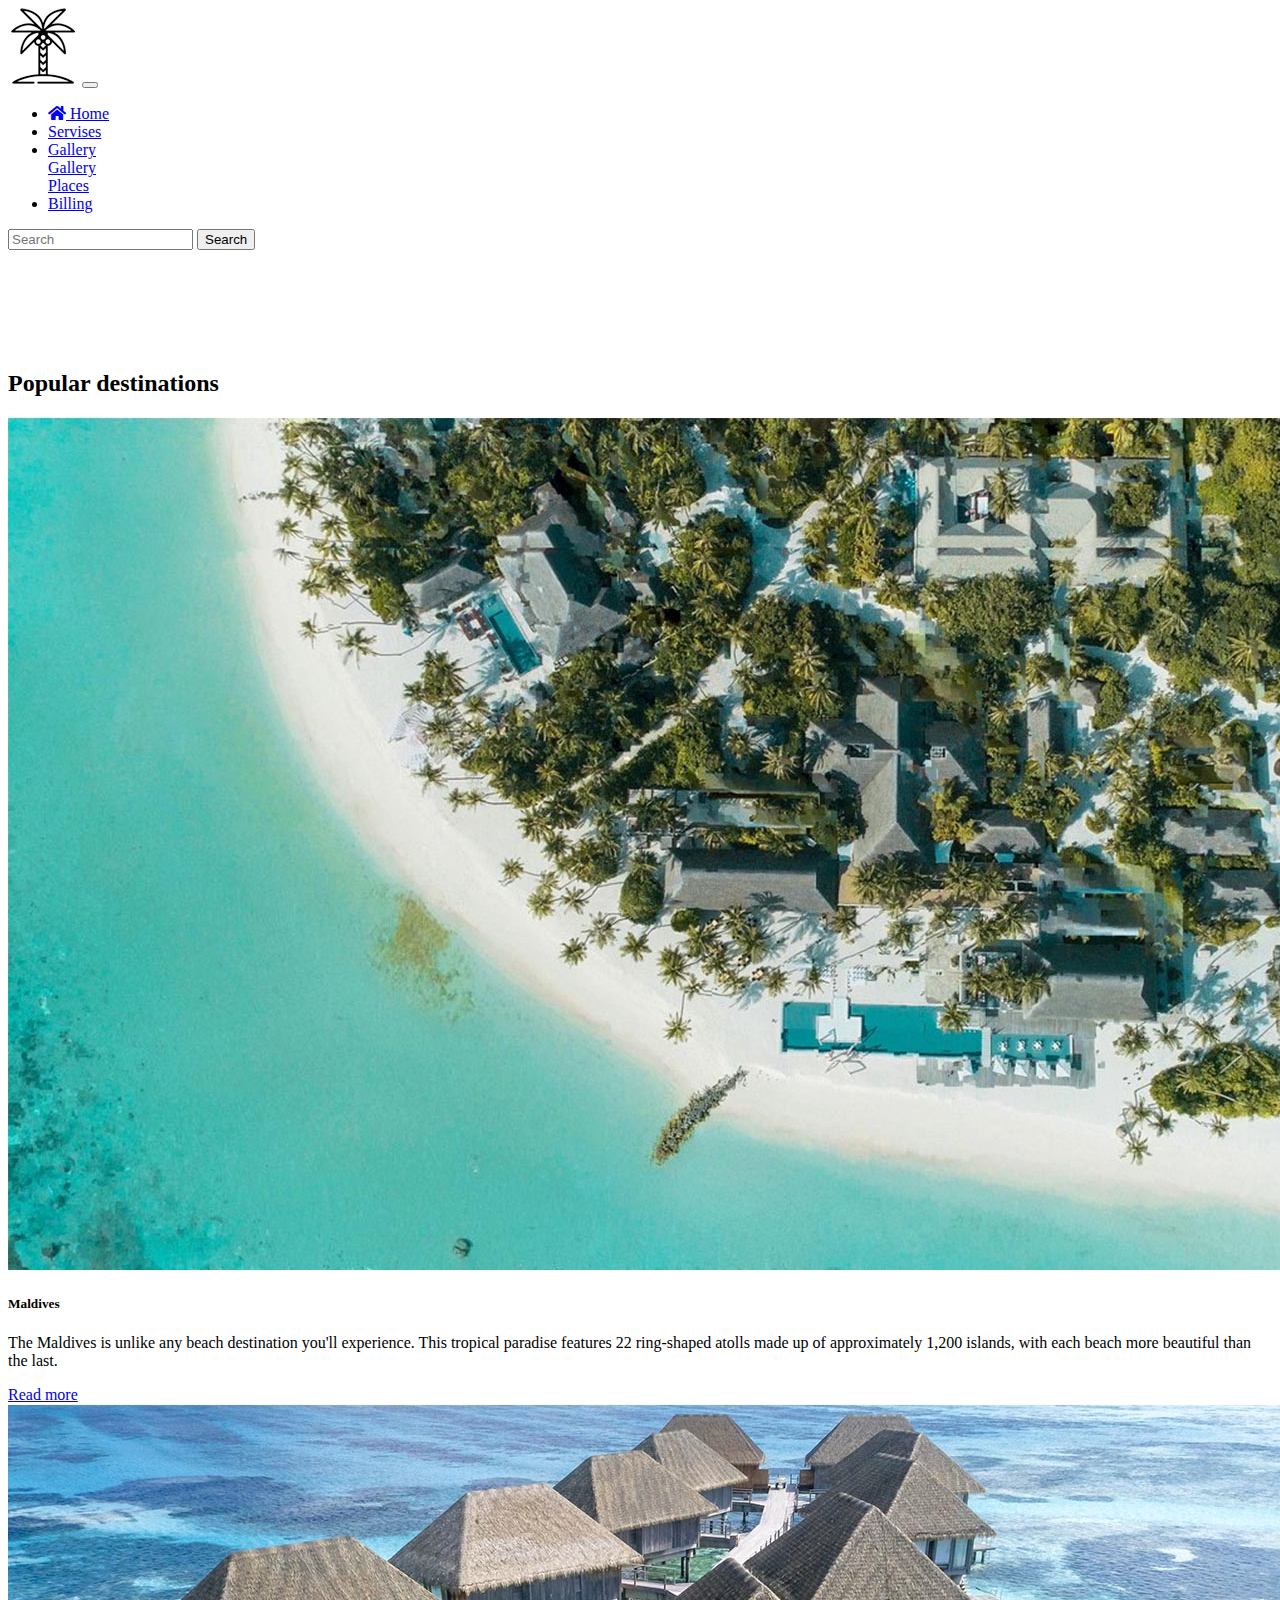
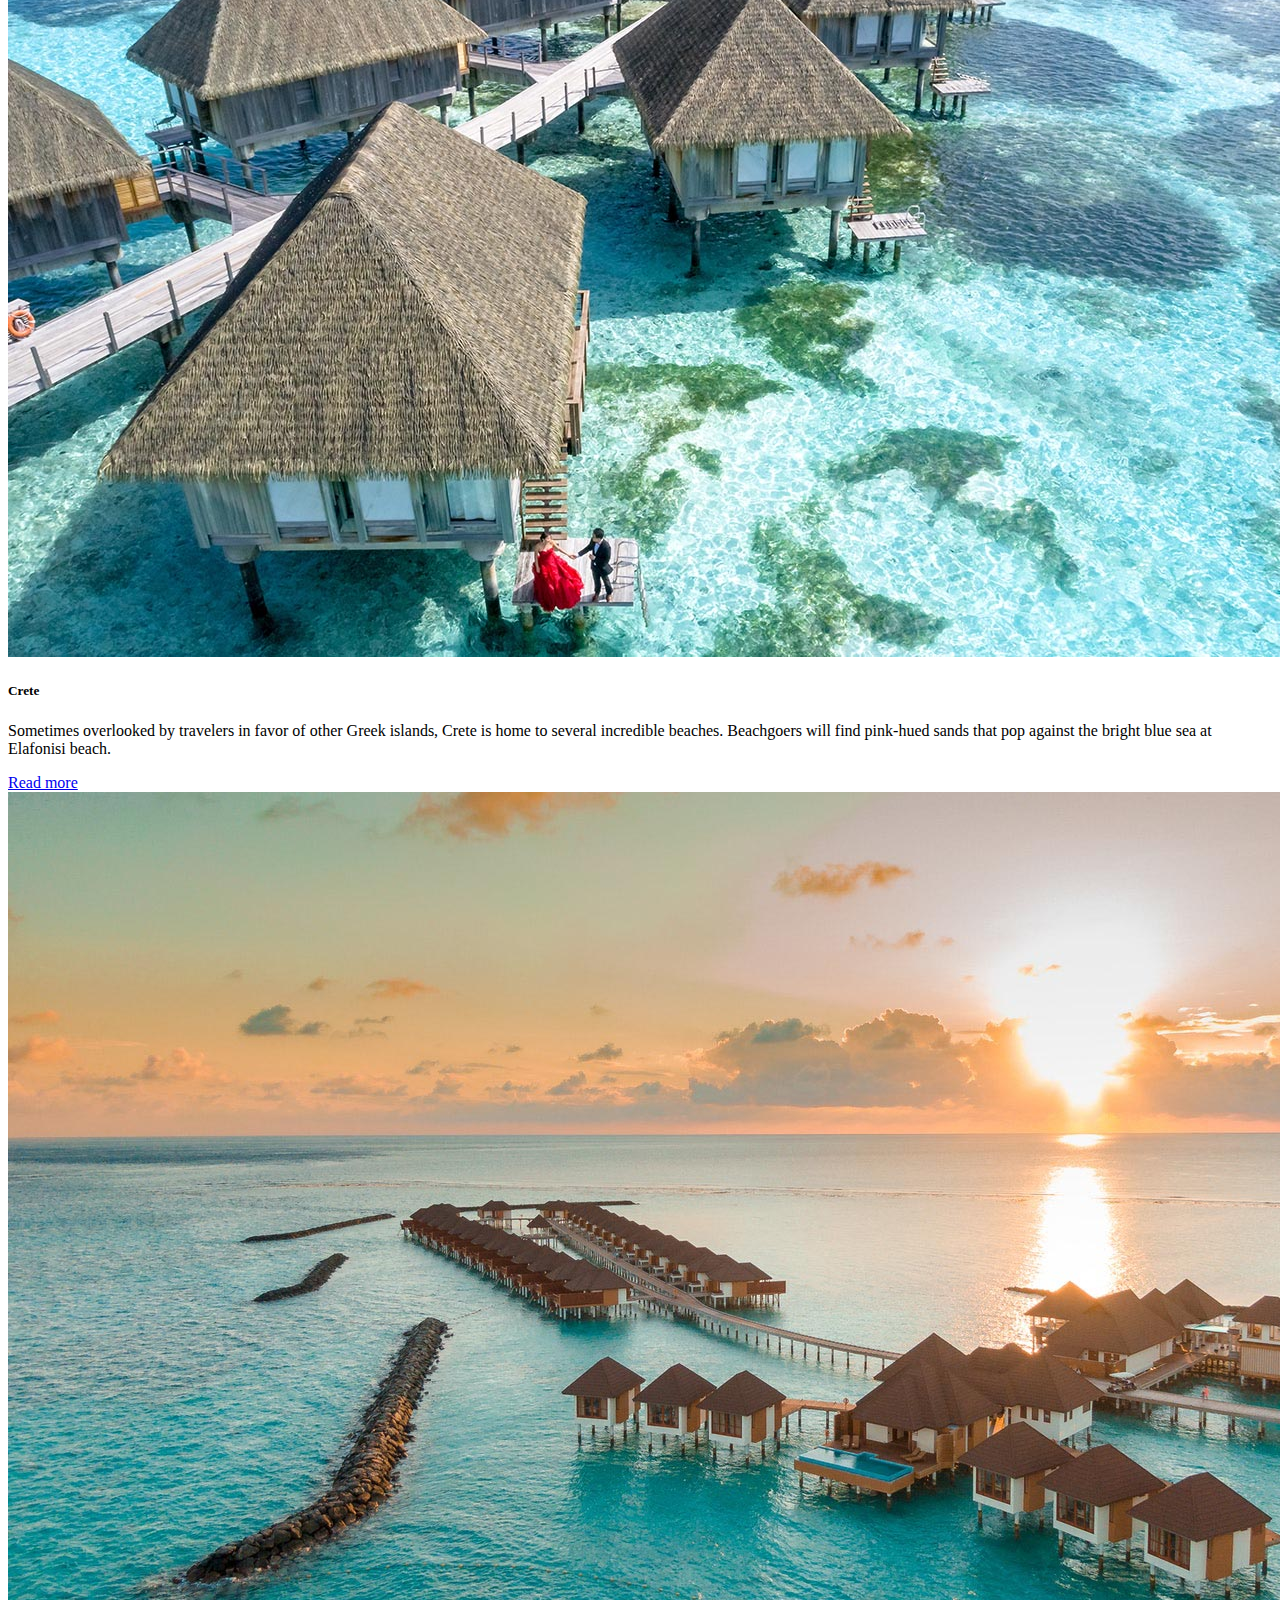
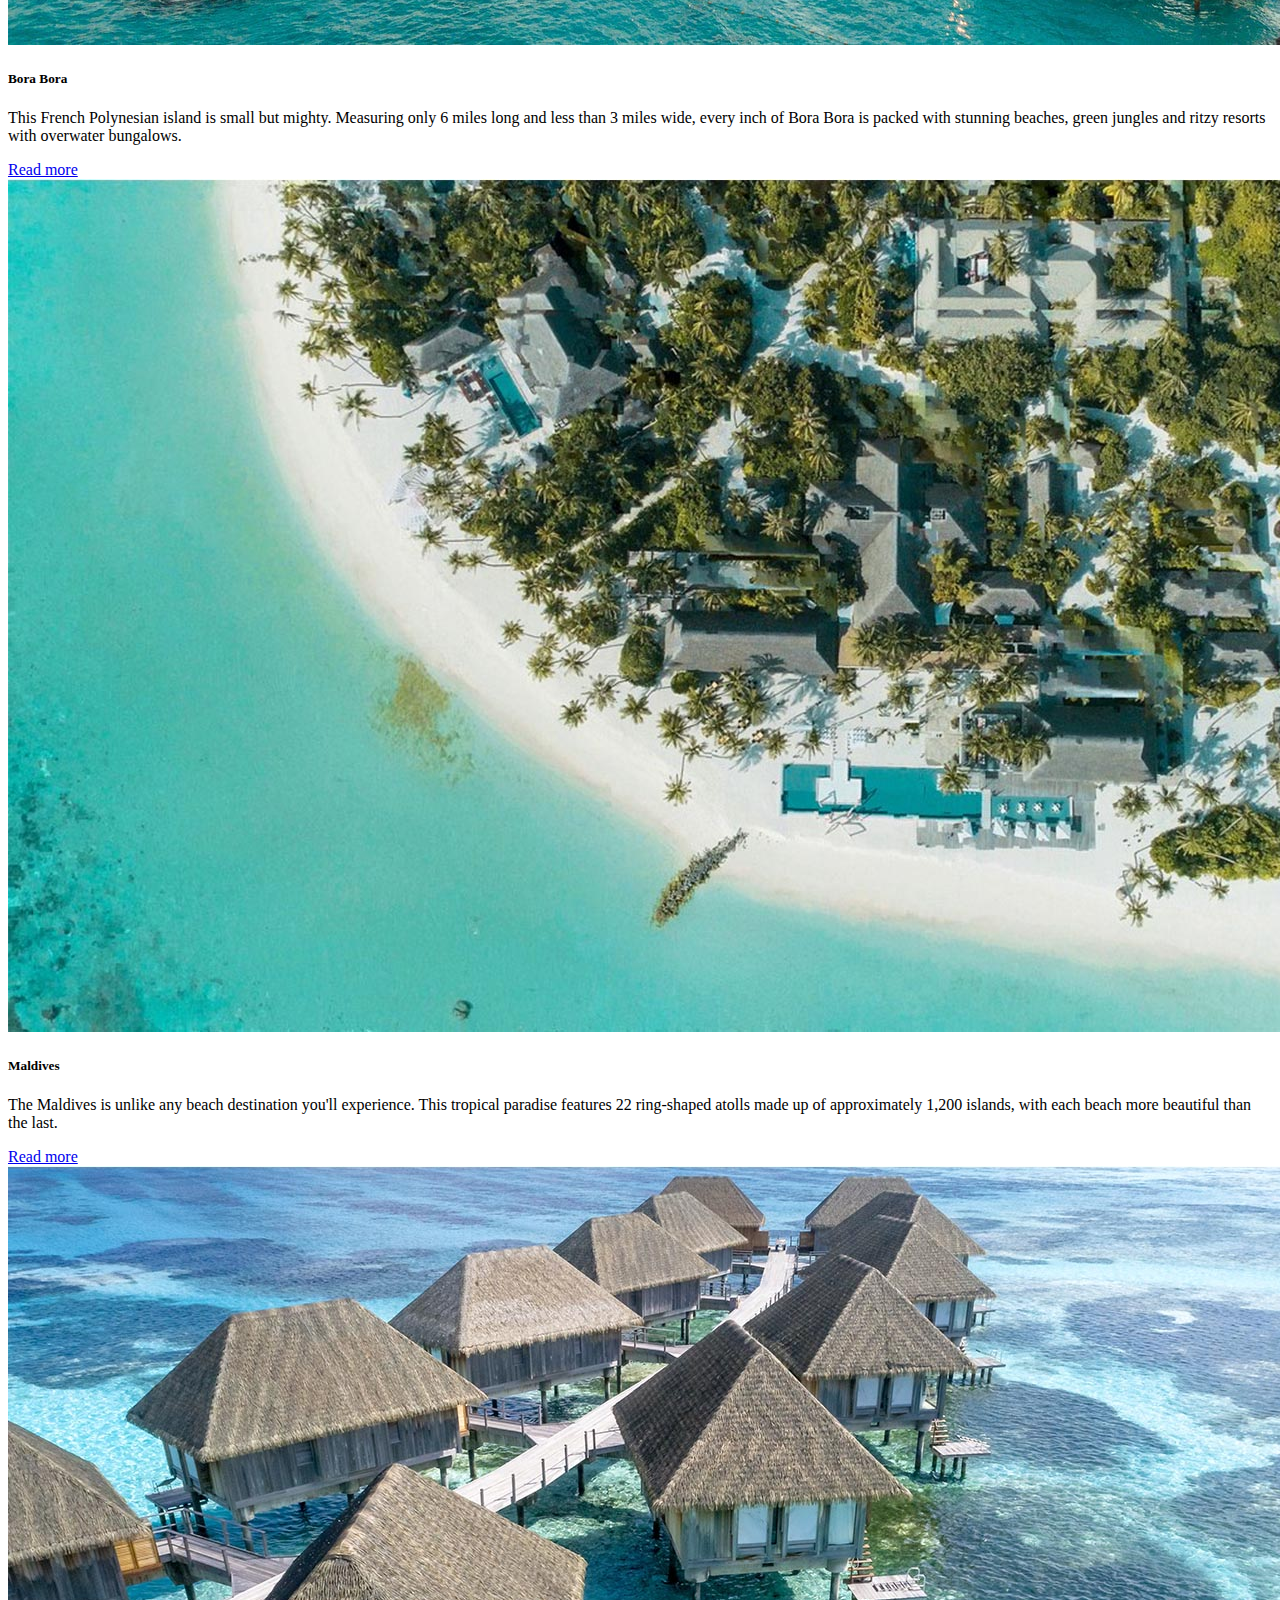
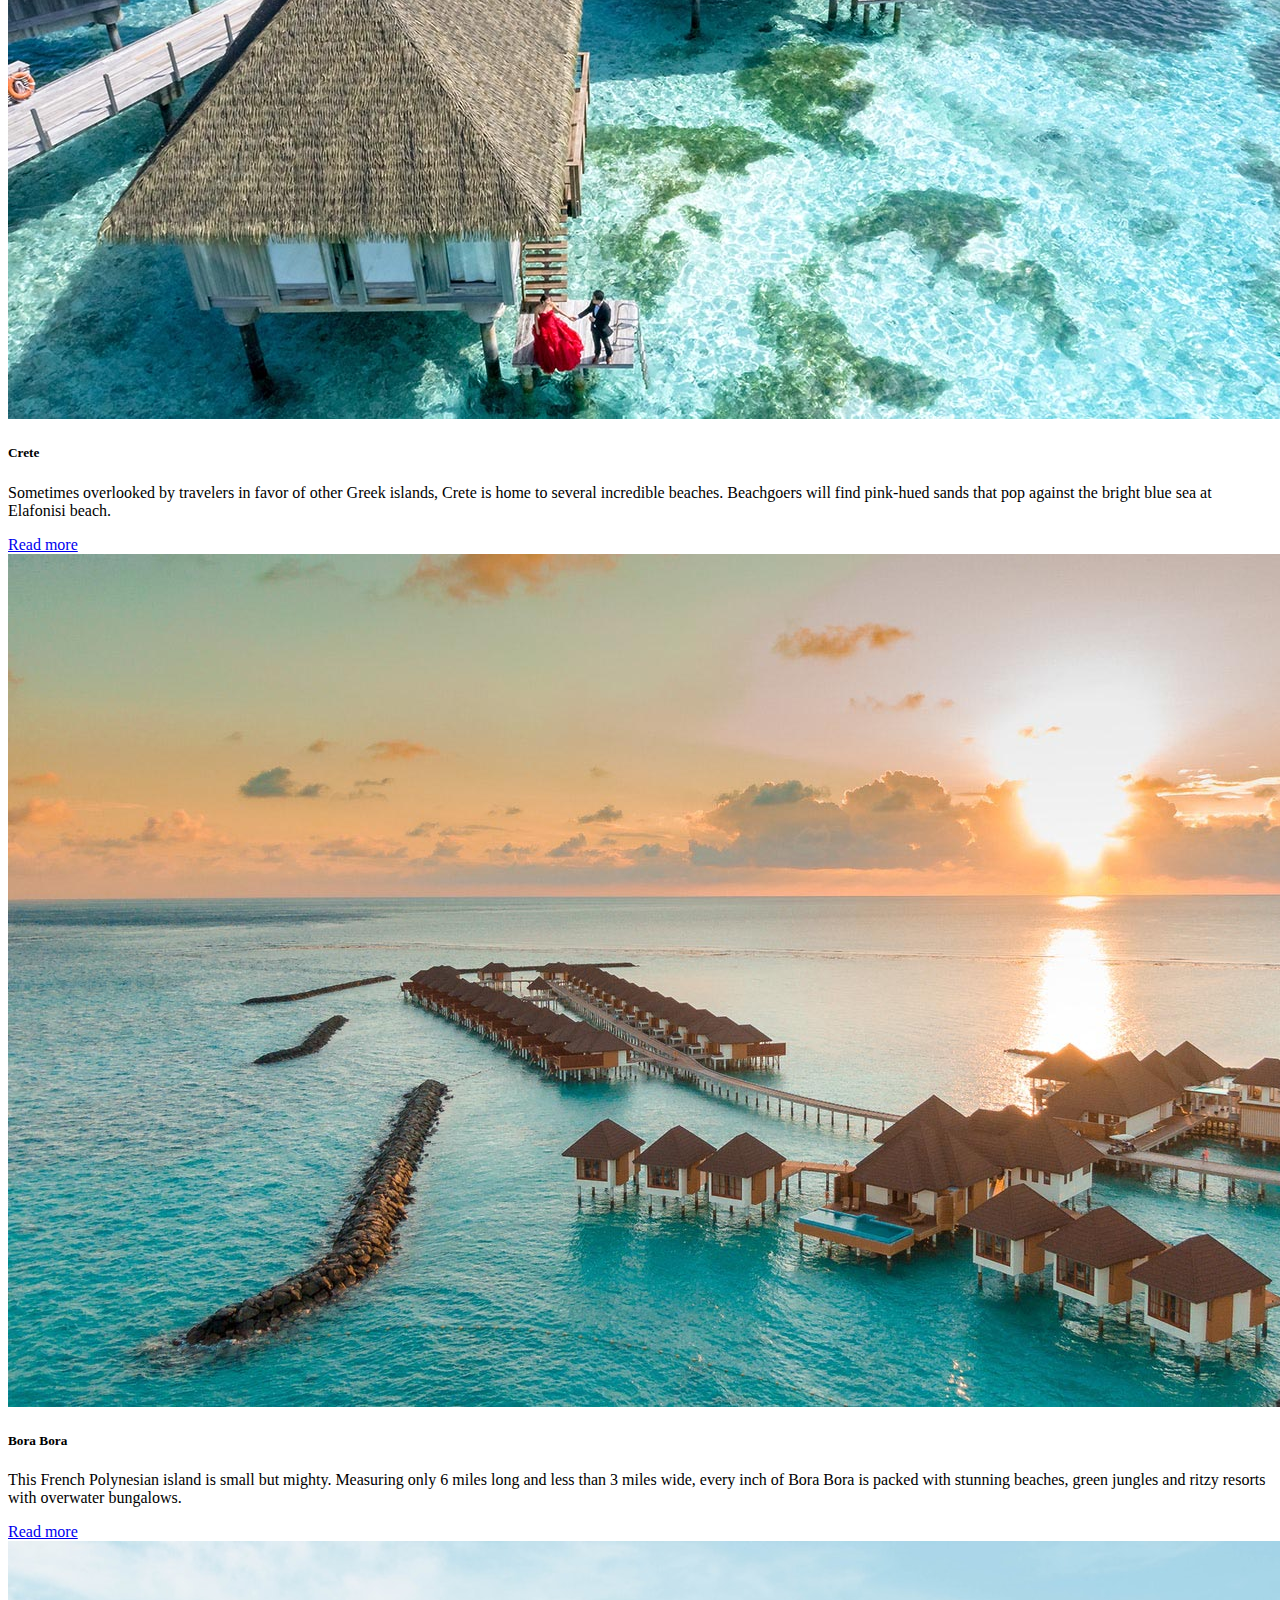
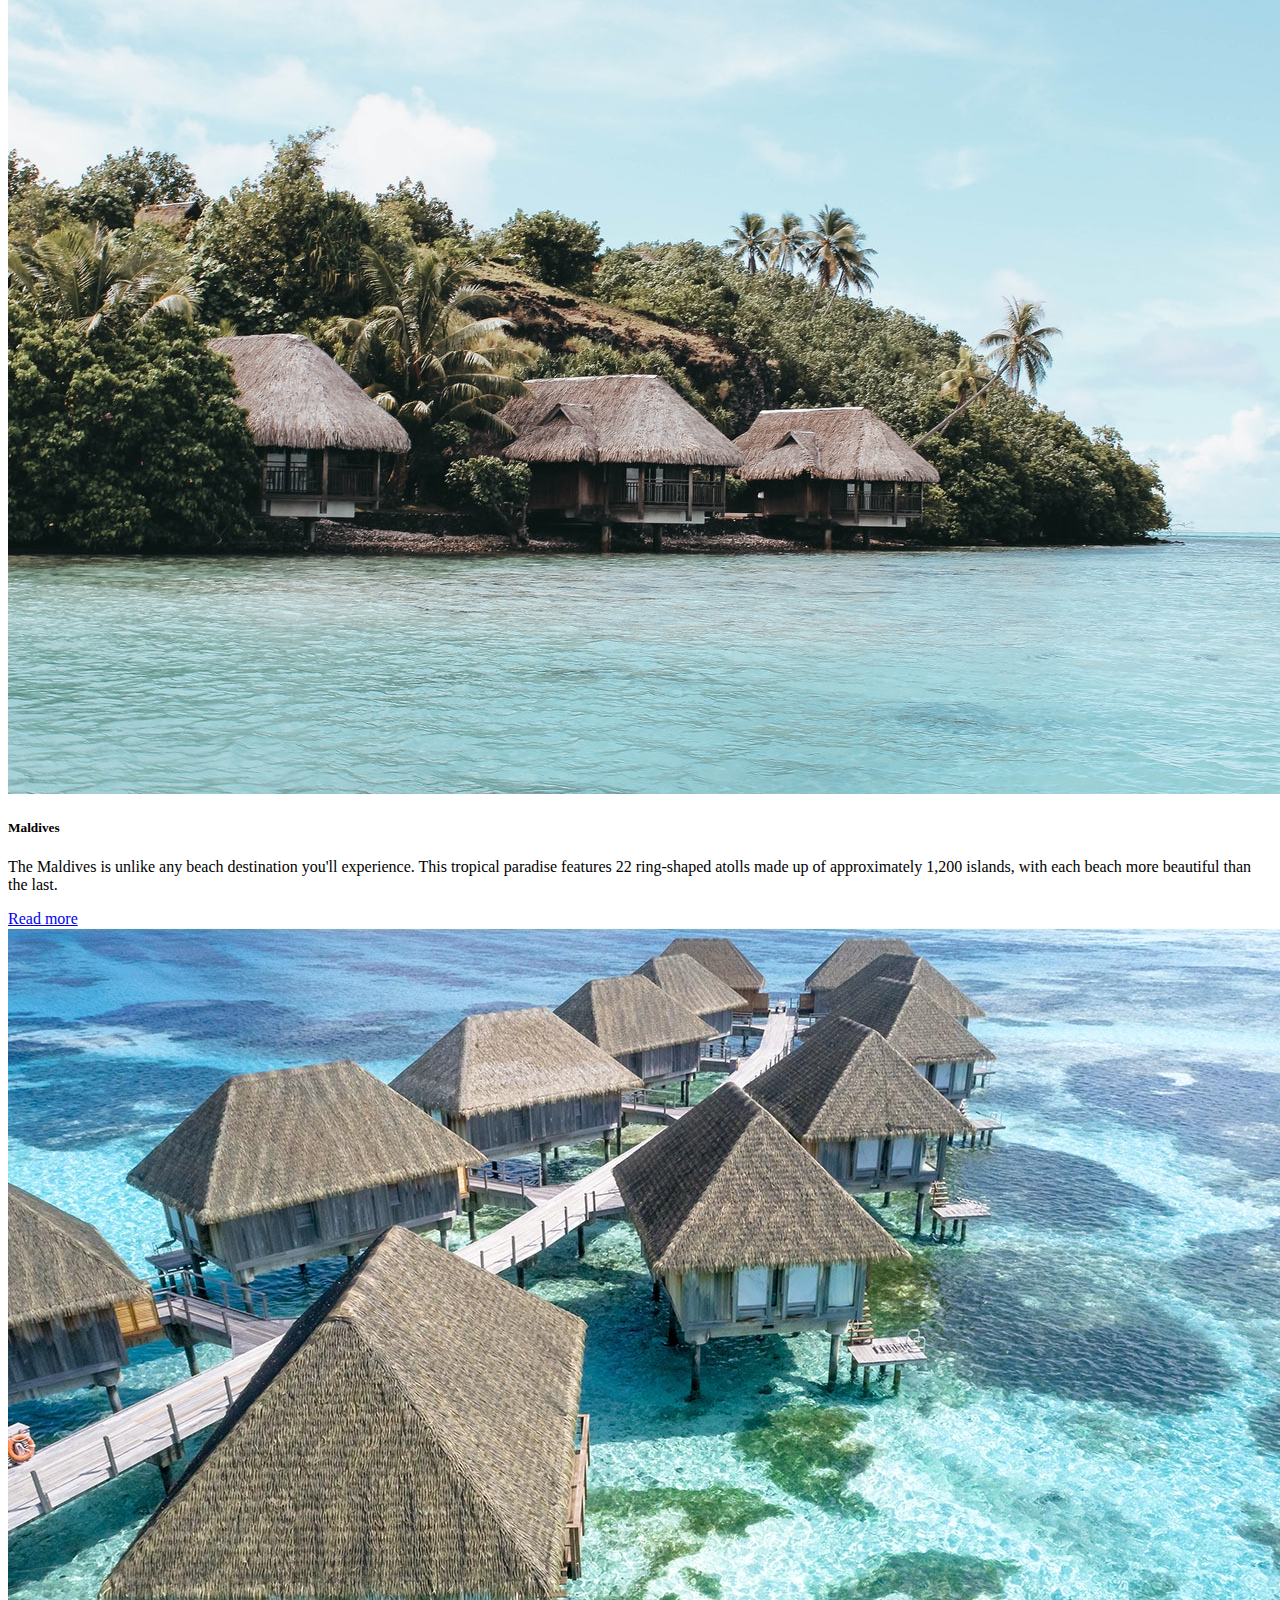
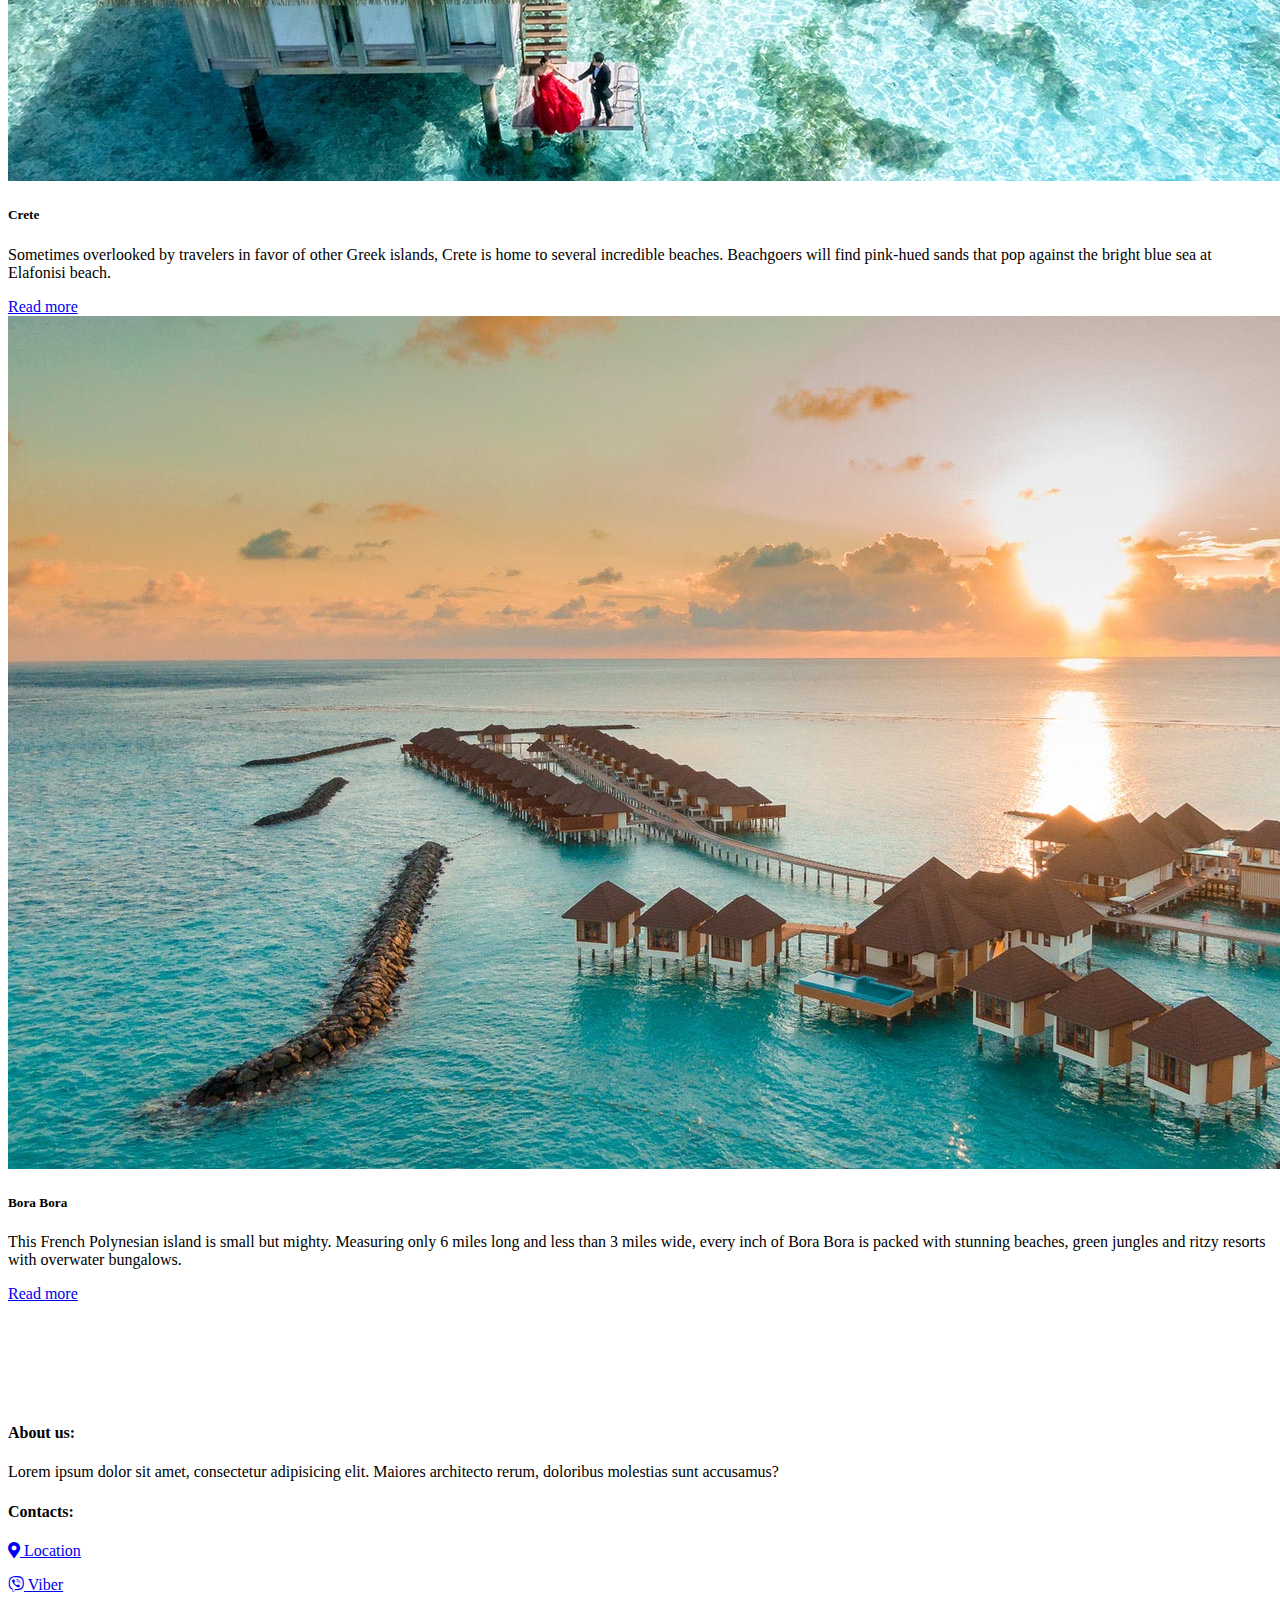
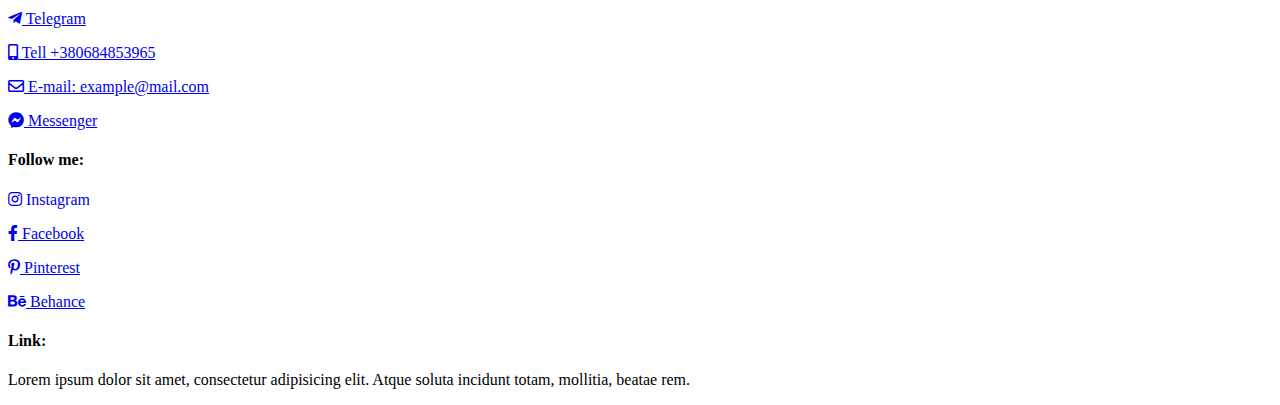
<file: places.html>
<!DOCTYPE html>
<html lang="en">
<head>
    <meta charset="UTF-8">
    <title>02Bootstrap</title>
    <meta name="viewport" content="width=device-width, user-scalable=no, initial-scale=1.0, maximum-scale=1.0, minimum-scale=1.0">
    <link rel="shortcut icon" type="image/x-icon" href="img/travel_ico.ico">
    <link rel="stylesheet" href="css/style.css">
    <meta name="description" content="Travel - сервис для бронирования туров онлайн с круглосуточной службой поддержки">
    <meta name="keywords" content="travel,world,">
    <link rel="stylesheet" href="https://cdn.jsdelivr.net/npm/bootstrap@4.6.0/dist/css/bootstrap.min.css" integrity="sha384-B0vP5xmATw1+K9KRQjQERJvTumQW0nPEzvF6L/Z6nronJ3oUOFUFpCjEUQouq2+l" crossorigin="anonymous">
    <link rel="stylesheet" href="https://cdnjs.cloudflare.com/ajax/libs/font-awesome/5.15.2/css/all.min.css">
</head>
<body>
<!--nav-->
<nav class="navbar navbar-expand-lg navbar-dark bg-info">
  <a class="navbar-brand" href="index.html"><img src="img/logo-small.png" alt=""></a>
  <button class="navbar-toggler" type="button" data-toggle="collapse" data-target="#navbarSupportedContent" aria-controls="navbarSupportedContent" aria-expanded="false" aria-label="Переключатель навигации">
    <span class="navbar-toggler-icon"></span>
  </button>

  <div class="collapse navbar-collapse" id="navbarSupportedContent">
    <ul class="navbar-nav mr-auto">
      <li class="nav-item active">
        <a class="nav-link" href="index.html"><i class="fas fa-home"></i> Home<span class="sr-only">(текущая)</span></a>
      </li>
      <li class="nav-item">
        <a class="nav-link" href="servises.html">Servises</a>
      </li>
      <li class="nav-item dropdown">
        <a class="nav-link dropdown-toggle" href="#" id="navbarDropdown" role="button" data-toggle="dropdown" aria-haspopup="true" aria-expanded="false">
          Gallery
        </a>
        <div class="dropdown-menu" aria-labelledby="navbarDropdown">
          <a class="dropdown-item" href="gallery.html">Gallery</a>
                    <div class="dropdown-divider"></div>
          <a class="dropdown-item" href="places.html">Places</a>
        </div>
      </li>
      <li class="nav-item">
        <a class="nav-link" href="billing.html">Billing </a>
      </li>
    </ul>
    <form class="form-inline my-2 my-lg-0">
      <input class="form-control mr-sm-2" type="search" placeholder="Search" aria-label="Search">
      <button class="btn btn-light my-2 my-sm-0" type="submit">Search</button>
    </form>
  </div>
</nav>

<!--section.anons-->
    <section class="anons" id="places">
        <div class="container">
           <h2 class="text-center pb-5">Popular destinations</h2>
            <div class="row">
                <div class="col-xl-4 col-lg-4 col-md-4 col-sm-12">
                <div class="card mb-5">
                  <img src="img/beach-01.jpg" class="card-img-top" alt="...">
                  <div class="card-body">
                    <h5 class="card-title">Maldives</h5>
                    <p class="card-text">The Maldives is unlike any beach destination you'll experience. This tropical paradise features 22 ring-shaped atolls made up of approximately 1,200 islands, with each beach more beautiful than the last.  </p>
                    <a href="#" class="btn btn-info">Read more</a>
                  </div>
                </div>                    
                </div>
                <div class="col-xl-4 col-lg-4 col-md-4 col-sm-12">
                <div class="card mb-5">
                  <img src="img/beach-02.jpg" class="card-img-top" alt="...">
                  <div class="card-body">
                    <h5 class="card-title">Crete</h5>
                    <p class="card-text">Sometimes overlooked by travelers in favor of other Greek islands, Crete is home to several incredible beaches. Beachgoers will find pink-hued sands that pop against the bright blue sea at Elafonisi beach. </p>
                    <a href="#" class="btn btn-info">Read more</a>
                  </div>
                </div>                     
                </div>
                <div class="col-xl-4 col-lg-4 col-md-4 col-sm-12">
                <div class="card mb-5">
                  <img src="img/beach-03.jpg" class="card-img-top" alt="...">
                  <div class="card-body">
                    <h5 class="card-title">Bora Bora</h5>
                    <p class="card-text">This French Polynesian island is small but mighty. Measuring only 6 miles long and less than 3 miles wide, every inch of Bora Bora is packed with stunning beaches, green jungles and ritzy resorts with overwater bungalows. </p>
                    <a href="#" class="btn btn-info">Read more</a>
                  </div>
                </div>                     
                </div>
            </div>
            
            
            <div class="row">
                <div class="col-xl-4 col-lg-4 col-md-4 col-sm-12">
                <div class="card mb-5">
                  <img src="img/beach-01.jpg" class="card-img-top" alt="...">
                  <div class="card-body">
                    <h5 class="card-title">Maldives</h5>
                    <p class="card-text">The Maldives is unlike any beach destination you'll experience. This tropical paradise features 22 ring-shaped atolls made up of approximately 1,200 islands, with each beach more beautiful than the last.  </p>
                    <a href="#" class="btn btn-info">Read more</a>
                  </div>
                </div>                    
                </div>
                <div class="col-xl-4 col-lg-4 col-md-4 col-sm-12">
                <div class="card mb-5">
                  <img src="img/beach-02.jpg" class="card-img-top" alt="...">
                  <div class="card-body">
                    <h5 class="card-title">Crete</h5>
                    <p class="card-text">Sometimes overlooked by travelers in favor of other Greek islands, Crete is home to several incredible beaches. Beachgoers will find pink-hued sands that pop against the bright blue sea at Elafonisi beach. </p>
                    <a href="#" class="btn btn-info">Read more</a>
                  </div>
                </div>                     
                </div>
                <div class="col-xl-4 col-lg-4 col-md-4 col-sm-12">
                <div class="card mb-5">
                  <img src="img/beach-03.jpg" class="card-img-top" alt="...">
                  <div class="card-body">
                    <h5 class="card-title">Bora Bora</h5>
                    <p class="card-text">This French Polynesian island is small but mighty. Measuring only 6 miles long and less than 3 miles wide, every inch of Bora Bora is packed with stunning beaches, green jungles and ritzy resorts with overwater bungalows. </p>
                    <a href="#" class="btn btn-info">Read more</a>
                  </div>
                </div>                     
                </div>
            </div> 
            
                                 
             <div class="row">
                <div class="col-xl-4 col-lg-4 col-md-4 col-sm-12">
                <div class="card mb-5">
                  <img src="img/vincent-gerbouin.jpg" class="card-img-top" alt="...">
                  <div class="card-body">
                    <h5 class="card-title">Maldives</h5>
                    <p class="card-text">The Maldives is unlike any beach destination you'll experience. This tropical paradise features 22 ring-shaped atolls made up of approximately 1,200 islands, with each beach more beautiful than the last.  </p>
                    <a href="#" class="btn btn-info">Read more</a>
                  </div>
                </div>                    
                </div>
                <div class="col-xl-4 col-lg-4 col-md-4 col-sm-12">
                <div class="card mb-5">
                  <img src="img/beach-02.jpg" class="card-img-top" alt="...">
                  <div class="card-body">
                    <h5 class="card-title">Crete</h5>
                    <p class="card-text">Sometimes overlooked by travelers in favor of other Greek islands, Crete is home to several incredible beaches. Beachgoers will find pink-hued sands that pop against the bright blue sea at Elafonisi beach. </p>
                    <a href="#" class="btn btn-info">Read more</a>
                  </div>
                </div>                     
                </div>
                <div class="col-xl-4 col-lg-4 col-md-4 col-sm-12">
                <div class="card mb-5">
                  <img src="img/beach-03.jpg" class="card-img-top" alt="...">
                  <div class="card-body">
                    <h5 class="card-title">Bora Bora</h5>
                    <p class="card-text">This French Polynesian island is small but mighty. Measuring only 6 miles long and less than 3 miles wide, every inch of Bora Bora is packed with stunning beaches, green jungles and ritzy resorts with overwater bungalows. </p>
                    <a href="#" class="btn btn-info">Read more</a>
                  </div>
                </div>                     
                </div>
            </div>                      
                                  
        </div>
    </section>


<!--  footer-->
   <footer class="bg-dark text-light pt-5 pb-5">
    <div class="container">
        <div class="row">
            <div class="col-xl-3 col-lg-3 col-md-6 col-sm-12">
              <h4>About us:</h4>
              <p>Lorem ipsum dolor sit amet, consectetur adipisicing elit. Maiores architecto rerum, doloribus molestias sunt accusamus?</p>  
            </div>
            <div class="col-xl-3 col-lg-3 col-md-6 col-sm-12">
               <h4>Contacts:</h4>
               <p><a href="https://g.page/new-it-school?share" target="_blank"><i class="fas fa-map-marker-alt"></i> Location</a></p>
               <p><a href="viber://chat?number=%2B380684853965"><i class="fab fa-viber"></i> Viber</a></p>
               <p><a href="tg://resolve?domain=NewITSchool"><i class="fab fa-telegram-plane"></i> Telegram</a></p>
               <p><a href="tel:+380684853965"><i class="fas fa-mobile-alt"></i> Tell +380684853965</a></p>
               <p><a href="mailto:mail@example.com"><i class="far fa-envelope"></i> E-mail: example@mail.com</a></p>
               <p><a href="https://www.messenger.com/t/jack.malbon.3" target="_blank"><i class="fab fa-facebook-messenger"></i> Messenger</a></p> 
            </div>
            <div class="col-xl-3 col-lg-3 col-md-6 col-sm-12">
                <h4>Follow me:</h4>
                <p><a href="https://www.instagram.com/new.it.school/" target="_blank"><i class="fab fa-instagram"> Instagram</i></a></p>
                <p><a href="https://www.facebook.com/new.it.school/" target="_blank"><i class="fab fa-facebook-f"></i> Facebook</a></p>
                <p><a href="#" target="_blank"><i class="fab fa-pinterest-p"></i> Pinterest</a></p>
                <p><a href="https://www.behance.net/vadim-vits" target="_blank">  <i class="fab fa-behance"></i> Behance</a></p>
                
                </div>
            <div class="col-xl-3 col-lg-3 col-md-6 col-sm-12">
               <h4>Link:</h4>
               <p>Lorem ipsum dolor sit amet, consectetur adipisicing elit. Atque soluta incidunt totam, mollitia, beatae rem.</p> 
            </div>    
            </div>
        </div>
</footer> 
    
    <button onclick="topFunction()" id="myBtn" title="Go to top">Top</button>
    
<!--script    -->
<script src="js/totop.js"></script>
<script src="https://code.jquery.com/jquery-3.5.1.slim.min.js" integrity="sha384-DfXdz2htPH0lsSSs5nCTpuj/zy4C+OGpamoFVy38MVBnE+IbbVYUew+OrCXaRkfj" crossorigin="anonymous"></script>
<script src="https://cdn.jsdelivr.net/npm/popper.js@1.16.1/dist/umd/popper.min.js" integrity="sha384-9/reFTGAW83EW2RDu2S0VKaIzap3H66lZH81PoYlFhbGU+6BZp6G7niu735Sk7lN" crossorigin="anonymous"></script>
<script src="https://cdn.jsdelivr.net/npm/bootstrap@4.6.0/dist/js/bootstrap.min.js" integrity="sha384-+YQ4JLhjyBLPDQt//I+STsc9iw4uQqACwlvpslubQzn4u2UU2UFM80nGisd026JF" crossorigin="anonymous"></script>
</body>
</html>
</file>
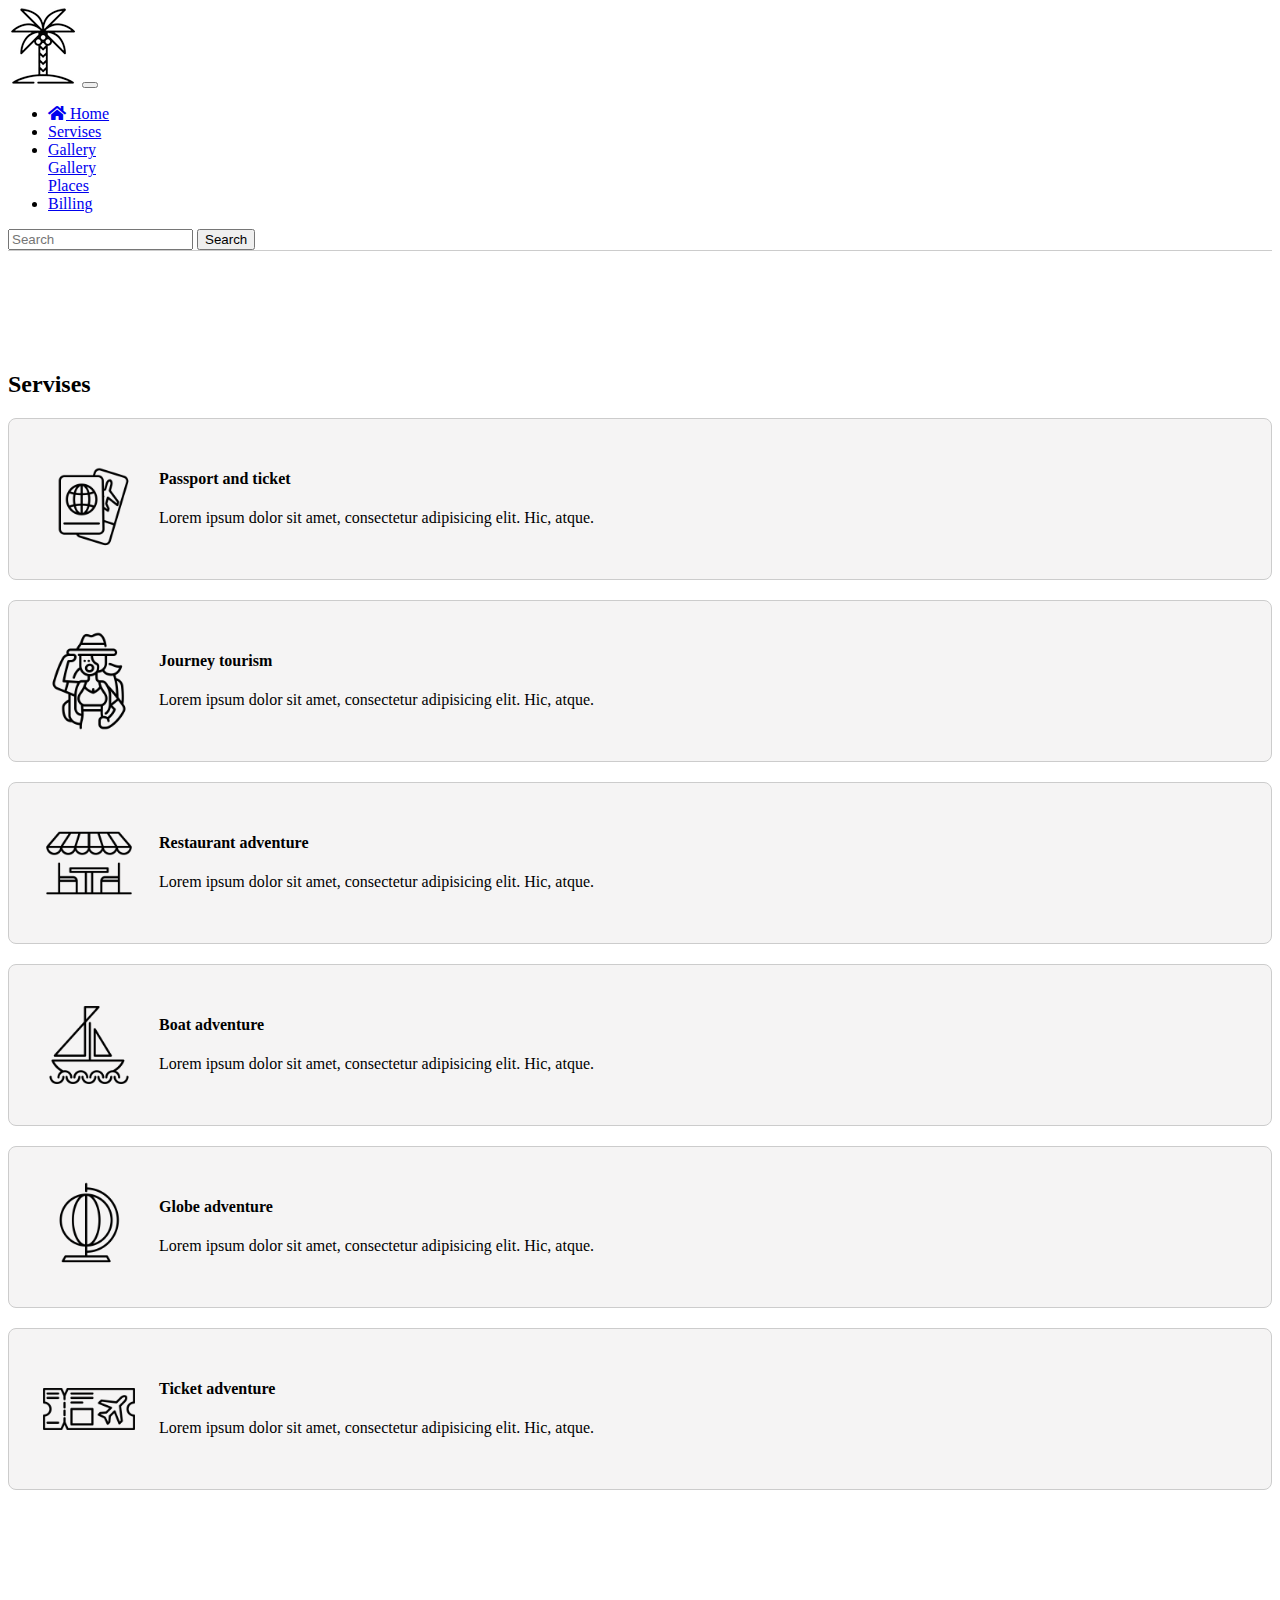
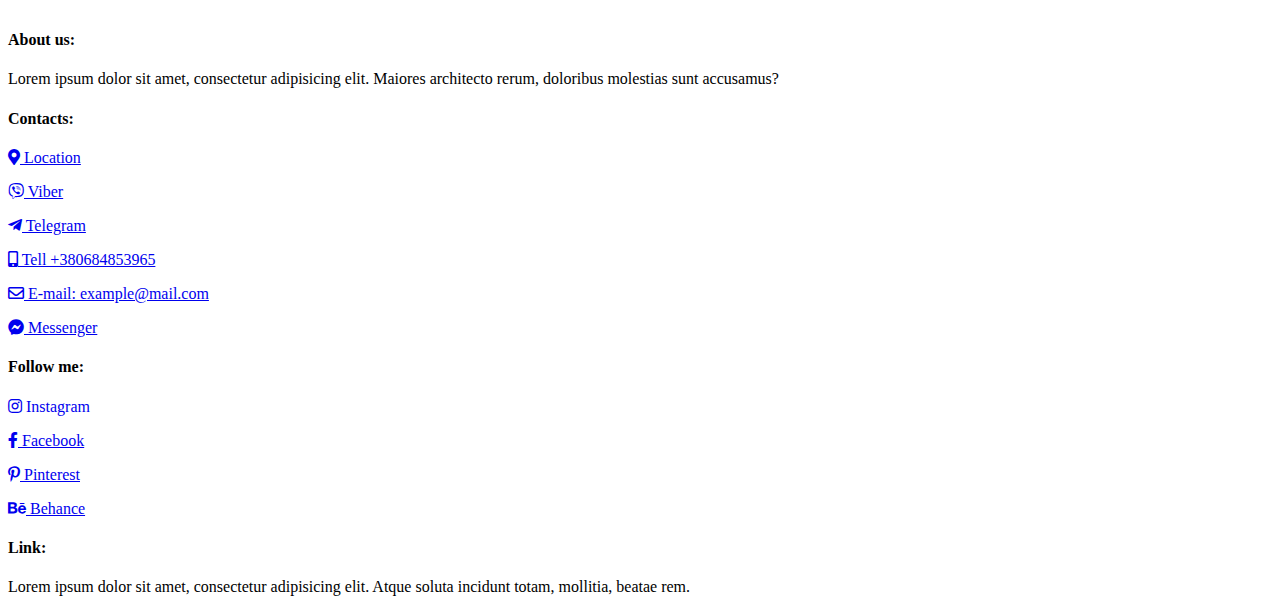
<file: servises.html>
<!DOCTYPE html>
<html lang="en">
<head>
    <meta charset="UTF-8">
    <title>02Bootstrap</title>
    <meta name="viewport" content="width=device-width, user-scalable=no, initial-scale=1.0, maximum-scale=1.0, minimum-scale=1.0">
    <link rel="shortcut icon" type="image/x-icon" href="img/travel_ico.ico">
    <link rel="stylesheet" href="css/style.css">
    <meta name="description" content="Travel - сервис для бронирования туров онлайн с круглосуточной службой поддержки">
    <meta name="keywords" content="travel,world,">
    <link rel="stylesheet" href="https://cdn.jsdelivr.net/npm/bootstrap@4.6.0/dist/css/bootstrap.min.css" integrity="sha384-B0vP5xmATw1+K9KRQjQERJvTumQW0nPEzvF6L/Z6nronJ3oUOFUFpCjEUQouq2+l" crossorigin="anonymous">
    <link rel="stylesheet" href="https://cdnjs.cloudflare.com/ajax/libs/font-awesome/5.15.2/css/all.min.css">
</head>
<body>
<!--nav-->
<nav class="navbar navbar-expand-lg navbar-dark bg-info">
  <a class="navbar-brand" href="#"><img src="img/logo-small.png" alt=""></a>
  <button class="navbar-toggler" type="button" data-toggle="collapse" data-target="#navbarSupportedContent" aria-controls="navbarSupportedContent" aria-expanded="false" aria-label="Переключатель навигации">
    <span class="navbar-toggler-icon"></span>
  </button>

  <div class="collapse navbar-collapse" id="navbarSupportedContent">
    <ul class="navbar-nav mr-auto">
      <li class="nav-item active">
        <a class="nav-link" href="index.html"><i class="fas fa-home"></i> Home<span class="sr-only">(текущая)</span></a>
      </li>
      <li class="nav-item">
        <a class="nav-link" href="servises.html">Servises</a>
      </li>
      <li class="nav-item dropdown">
        <a class="nav-link dropdown-toggle" href="#" id="navbarDropdown" role="button" data-toggle="dropdown" aria-haspopup="true" aria-expanded="false">
          Gallery
        </a>
        <div class="dropdown-menu" aria-labelledby="navbarDropdown">
          <a class="dropdown-item" href="gallery.html">Gallery</a>
                    <div class="dropdown-divider"></div>
          <a class="dropdown-item" href="places.html">Places</a>
        </div>
      </li>
      <li class="nav-item">
        <a class="nav-link" href="billing.html">Billing </a>
      </li>
    </ul>
    <form class="form-inline my-2 my-lg-0">
      <input class="form-control mr-sm-2" type="search" placeholder="Search" aria-label="Search">
      <button class="btn btn-light my-2 my-sm-0" type="submit">Search</button>
    </form>
  </div>
</nav>

<section class="travel-iteam" id="servises">
      <div class="container">
       <h2 class="text-center pb-5">Servises</h2>
        <div class="row">
              <div class="col-xl-6 col-lg-6 col-md-12 col-sm-12">
                  <div class="container-icon">
                      <img src="img/travel_passport_and_ticket_adventure.png" alt="">
                      <h4>Passport and ticket</h4>
                      <p>Lorem ipsum dolor sit amet, consectetur adipisicing elit. Hic, atque.</p>
                  </div>
                  <div class="container-icon">
                      <img src="img/travel_journey_tourism.png" alt="">
                      <h4>Journey tourism</h4>
                      <p>Lorem ipsum dolor sit amet, consectetur adipisicing elit. Hic, atque.</p>
                  </div>
                  <div class="container-icon">
                      <img src="img/travel_restaurant_adventure.png" alt="">
                      <h4>Restaurant adventure</h4>
                      <p>Lorem ipsum dolor sit amet, consectetur adipisicing elit. Hic, atque.</p>
                  </div>
              </div>
              <div class="col-xl-6 col-lg-6 col-md-12 col-sm-12">
                 <div class="container-icon">
                      <img src="img/travel_boat_adventure.png" alt="">
                      <h4>Boat adventure</h4>
                      <p>Lorem ipsum dolor sit amet, consectetur adipisicing elit. Hic, atque.</p>
                  </div>
                    <div class="container-icon">
                      <img src="img/travel_globe_adventure.png" alt="">
                      <h4>Globe adventure</h4>
                      <p>Lorem ipsum dolor sit amet, consectetur adipisicing elit. Hic, atque.</p>
                  </div>
                  <div class="container-icon">
                      <img src="img/travel_ticket_adventure.png" alt="">
                      <h4>Ticket adventure</h4>
                      <p>Lorem ipsum dolor sit amet, consectetur adipisicing elit. Hic, atque.</p>
                  </div> 
              </div>
        </div>
      </div>
  </section>

<!--  footer-->
   <footer class="bg-dark text-light pt-5 pb-5">
    <div class="container">
        <div class="row">
            <div class="col-xl-3 col-lg-3 col-md-6 col-sm-12">
              <h4>About us:</h4>
              <p>Lorem ipsum dolor sit amet, consectetur adipisicing elit. Maiores architecto rerum, doloribus molestias sunt accusamus?</p>  
            </div>
            <div class="col-xl-3 col-lg-3 col-md-6 col-sm-12">
               <h4>Contacts:</h4>
               <p><a href="https://g.page/new-it-school?share" target="_blank"><i class="fas fa-map-marker-alt"></i> Location</a></p>
               <p><a href="viber://chat?number=%2B380684853965"><i class="fab fa-viber"></i> Viber</a></p>
               <p><a href="tg://resolve?domain=NewITSchool"><i class="fab fa-telegram-plane"></i> Telegram</a></p>
               <p><a href="tel:+380684853965"><i class="fas fa-mobile-alt"></i> Tell +380684853965</a></p>
               <p><a href="mailto:mail@example.com"><i class="far fa-envelope"></i> E-mail: example@mail.com</a></p>
               <p><a href="https://www.messenger.com/t/jack.malbon.3" target="_blank"><i class="fab fa-facebook-messenger"></i> Messenger</a></p> 
            </div>
            <div class="col-xl-3 col-lg-3 col-md-6 col-sm-12">
                <h4>Follow me:</h4>
                <p><a href="https://www.instagram.com/new.it.school/" target="_blank"><i class="fab fa-instagram"> Instagram</i></a></p>
                <p><a href="https://www.facebook.com/new.it.school/" target="_blank"><i class="fab fa-facebook-f"></i> Facebook</a></p>
                <p><a href="#" target="_blank"><i class="fab fa-pinterest-p"></i> Pinterest</a></p>
                <p><a href="https://www.behance.net/vadim-vits" target="_blank">  <i class="fab fa-behance"></i> Behance</a></p>
                
                </div>
            <div class="col-xl-3 col-lg-3 col-md-6 col-sm-12">
               <h4>Link:</h4>
               <p>Lorem ipsum dolor sit amet, consectetur adipisicing elit. Atque soluta incidunt totam, mollitia, beatae rem.</p> 
            </div>    
            </div>
        </div>
</footer> 
    
<!--script    -->
<script src="https://code.jquery.com/jquery-3.5.1.slim.min.js" integrity="sha384-DfXdz2htPH0lsSSs5nCTpuj/zy4C+OGpamoFVy38MVBnE+IbbVYUew+OrCXaRkfj" crossorigin="anonymous"></script>
<script src="https://cdn.jsdelivr.net/npm/popper.js@1.16.1/dist/umd/popper.min.js" integrity="sha384-9/reFTGAW83EW2RDu2S0VKaIzap3H66lZH81PoYlFhbGU+6BZp6G7niu735Sk7lN" crossorigin="anonymous"></script>
<script src="https://cdn.jsdelivr.net/npm/bootstrap@4.6.0/dist/js/bootstrap.min.js" integrity="sha384-+YQ4JLhjyBLPDQt//I+STsc9iw4uQqACwlvpslubQzn4u2UU2UFM80nGisd026JF" crossorigin="anonymous"></script>
</body>
</html>
</file>
<file: css/style.css>
html{
    overflow-x: hidden;
    scroll-behavior: smooth;
}
video{
    width: 100%;
}
.header{
    padding-top: 10%;
    z-index: 1;
}
.anons{
    padding: 100px 0;
}
.img1{
    background-image: url(../img/sea.jpg);
    width: 100%;
    background-repeat: no-repeat;
    background-size: cover;
    background-position: center center;
}
.img2{
    background-image: url(../img/sea2.jpg);
    width: 100%;
    background-repeat: no-repeat;
    background-size: cover;
    background-position: center center;
}
.promotion{
   padding: 100px 0;
    background-color: #f5f4f4;
}
.travel-iteam{
    border-top: 1px solid #ccc;
    padding: 100px 0;
}

.container-icon{
    border: 1px solid #ccc;
    background-color: #f5f4f4;
    padding: 30px;
    margin: 20px 0;
    border-radius: 8px;
    
}
.container-icon::after {
  content: "";
  clear: both;
  display: table;
}

.container-icon img {
    float: left;
    margin-right: 20px;
    width: 100px;
}

/*.billing*/
.billing{
    padding: 100px 0;
}
.billing label {
  margin-bottom: 10px;
  display: block;
}
.billing .payment-container{
    margin-bottom: 20px;
    padding: 7px 0;
    font-size: 24px;
}
.billing input[type=text] {
  width: 100%;
  margin-bottom: 20px;
  padding: 12px;
  border: 1px solid #ccc;
  border-radius: 3px;
}
.billing .btn{
    width: 100%;
}
.map{
    
}

.footer{
    
}
#myBtn {
  display: none;
  position: fixed;
  bottom: 20px;
  right: 30px;
  z-index: 99;
  font-size: 18px;
  border: none;
  outline: none;
  background-color: #17a2b8;
  color: white;
  cursor: pointer;
  padding: 15px;
  border-radius: 4px;
}

#myBtn:hover {
  background-color: #555;
}
.portfolio .portfolio-item {
  cursor: pointer;
  position: relative;
  display: block;
  max-width: 25rem;
  border-radius: 0.5rem;
  overflow: hidden;
}
.portfolio .portfolio-item .portfolio-item-caption {
  position: absolute;
  top: 0;
  left: 0;
  transition: all 0.2s ease-in-out;
  opacity: 0;
  background-color: rgba(23, 162, 184, 0.82);
}
.portfolio .portfolio-item .portfolio-item-caption:hover {
  opacity: 1;
}
.portfolio .portfolio-item .portfolio-item-caption .portfolio-item-caption-content {
  font-size: 1.5rem;
}

.portfolio-modal .portfolio-modal-title {
  font-size: 2.25rem;
  line-height: 2rem;
}
@media (min-width: 992px) {
  .portfolio-modal .portfolio-modal-title {
    font-size: 3rem;
    line-height: 2.5rem;
  }
}
.portfolio-modal .close {
  position: absolute;
  z-index: 1;
  right: 1.5rem;
  top: 1rem;
  font-size: 3rem;
  line-height: 3rem;
  color: #17a2b8;
  opacity: 1;
}
.page-section {
  padding: 6rem 0;
}
</file>
